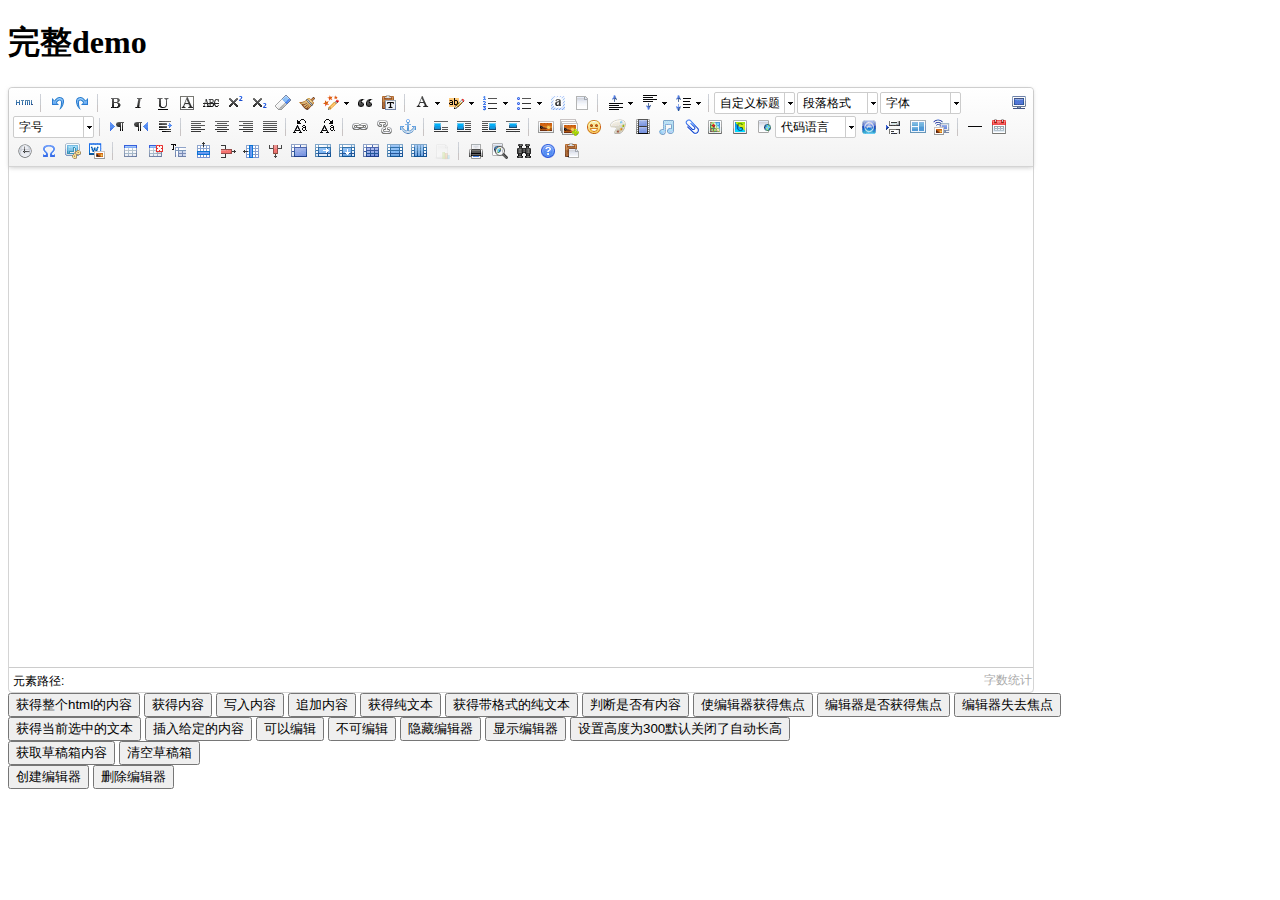
<file: src/main/resources/public/assets/admin/lib/ueditor/index.html>
<!DOCTYPE HTML PUBLIC "-//W3C//DTD HTML 4.01 Transitional//EN"
        "http://www.w3.org/TR/html4/loose.dtd">
<html>
<head>
    <title>完整demo</title>
    <meta http-equiv="Content-Type" content="text/html;charset=utf-8"/>
    <script type="text/javascript" charset="utf-8" src="ueditor.config.js"></script>
    <script type="text/javascript" charset="utf-8" src="ueditor.all.min.js"> </script>
    <!--建议手动加在语言，避免在ie下有时因为加载语言失败导致编辑器加载失败-->
    <!--这里加载的语言文件会覆盖你在配置项目里添加的语言类型，比如你在配置项目里配置的是英文，这里加载的中文，那最后就是中文-->
    <script type="text/javascript" charset="utf-8" src="lang/zh-cn/zh-cn.js"></script>

    <style type="text/css">
        div{
            width:100%;
        }
    </style>
</head>
<body>
<div>
    <h1>完整demo</h1>
    <script id="editor" type="text/plain" style="width:1024px;height:500px;"></script>
</div>
<div id="btns">
    <div>
        <button onclick="getAllHtml()">获得整个html的内容</button>
        <button onclick="getContent()">获得内容</button>
        <button onclick="setContent()">写入内容</button>
        <button onclick="setContent(true)">追加内容</button>
        <button onclick="getContentTxt()">获得纯文本</button>
        <button onclick="getPlainTxt()">获得带格式的纯文本</button>
        <button onclick="hasContent()">判断是否有内容</button>
        <button onclick="setFocus()">使编辑器获得焦点</button>
        <button onmousedown="isFocus(event)">编辑器是否获得焦点</button>
        <button onmousedown="setblur(event)" >编辑器失去焦点</button>

    </div>
    <div>
        <button onclick="getText()">获得当前选中的文本</button>
        <button onclick="insertHtml()">插入给定的内容</button>
        <button id="enable" onclick="setEnabled()">可以编辑</button>
        <button onclick="setDisabled()">不可编辑</button>
        <button onclick=" UE.getEditor('editor').setHide()">隐藏编辑器</button>
        <button onclick=" UE.getEditor('editor').setShow()">显示编辑器</button>
        <button onclick=" UE.getEditor('editor').setHeight(300)">设置高度为300默认关闭了自动长高</button>
    </div>

    <div>
        <button onclick="getLocalData()" >获取草稿箱内容</button>
        <button onclick="clearLocalData()" >清空草稿箱</button>
    </div>

</div>
<div>
    <button onclick="createEditor()">
    创建编辑器</button>
    <button onclick="deleteEditor()">
    删除编辑器</button>
</div>

<script type="text/javascript">

    //实例化编辑器
    //建议使用工厂方法getEditor创建和引用编辑器实例，如果在某个闭包下引用该编辑器，直接调用UE.getEditor('editor')就能拿到相关的实例
    var ue = UE.getEditor('editor');


    function isFocus(e){
        alert(UE.getEditor('editor').isFocus());
        UE.dom.domUtils.preventDefault(e)
    }
    function setblur(e){
        UE.getEditor('editor').blur();
        UE.dom.domUtils.preventDefault(e)
    }
    function insertHtml() {
        var value = prompt('插入html代码', '');
        UE.getEditor('editor').execCommand('insertHtml', value)
    }
    function createEditor() {
        enableBtn();
        UE.getEditor('editor');
    }
    function getAllHtml() {
        alert(UE.getEditor('editor').getAllHtml())
    }
    function getContent() {
        var arr = [];
        arr.push("使用editor.getContent()方法可以获得编辑器的内容");
        arr.push("内容为：");
        arr.push(UE.getEditor('editor').getContent());
        alert(arr.join("\n"));
    }
    function getPlainTxt() {
        var arr = [];
        arr.push("使用editor.getPlainTxt()方法可以获得编辑器的带格式的纯文本内容");
        arr.push("内容为：");
        arr.push(UE.getEditor('editor').getPlainTxt());
        alert(arr.join('\n'))
    }
    function setContent(isAppendTo) {
        var arr = [];
        arr.push("使用editor.setContent('欢迎使用ueditor')方法可以设置编辑器的内容");
        UE.getEditor('editor').setContent('欢迎使用ueditor', isAppendTo);
        alert(arr.join("\n"));
    }
    function setDisabled() {
        UE.getEditor('editor').setDisabled('fullscreen');
        disableBtn("enable");
    }

    function setEnabled() {
        UE.getEditor('editor').setEnabled();
        enableBtn();
    }

    function getText() {
        //当你点击按钮时编辑区域已经失去了焦点，如果直接用getText将不会得到内容，所以要在选回来，然后取得内容
        var range = UE.getEditor('editor').selection.getRange();
        range.select();
        var txt = UE.getEditor('editor').selection.getText();
        alert(txt)
    }

    function getContentTxt() {
        var arr = [];
        arr.push("使用editor.getContentTxt()方法可以获得编辑器的纯文本内容");
        arr.push("编辑器的纯文本内容为：");
        arr.push(UE.getEditor('editor').getContentTxt());
        alert(arr.join("\n"));
    }
    function hasContent() {
        var arr = [];
        arr.push("使用editor.hasContents()方法判断编辑器里是否有内容");
        arr.push("判断结果为：");
        arr.push(UE.getEditor('editor').hasContents());
        alert(arr.join("\n"));
    }
    function setFocus() {
        UE.getEditor('editor').focus();
    }
    function deleteEditor() {
        disableBtn();
        UE.getEditor('editor').destroy();
    }
    function disableBtn(str) {
        var div = document.getElementById('btns');
        var btns = UE.dom.domUtils.getElementsByTagName(div, "button");
        for (var i = 0, btn; btn = btns[i++];) {
            if (btn.id == str) {
                UE.dom.domUtils.removeAttributes(btn, ["disabled"]);
            } else {
                btn.setAttribute("disabled", "true");
            }
        }
    }
    function enableBtn() {
        var div = document.getElementById('btns');
        var btns = UE.dom.domUtils.getElementsByTagName(div, "button");
        for (var i = 0, btn; btn = btns[i++];) {
            UE.dom.domUtils.removeAttributes(btn, ["disabled"]);
        }
    }

    function getLocalData () {
        alert(UE.getEditor('editor').execCommand( "getlocaldata" ));
    }

    function clearLocalData () {
        UE.getEditor('editor').execCommand( "clearlocaldata" );
        alert("已清空草稿箱")
    }
</script>
</body>
</html>
</file>
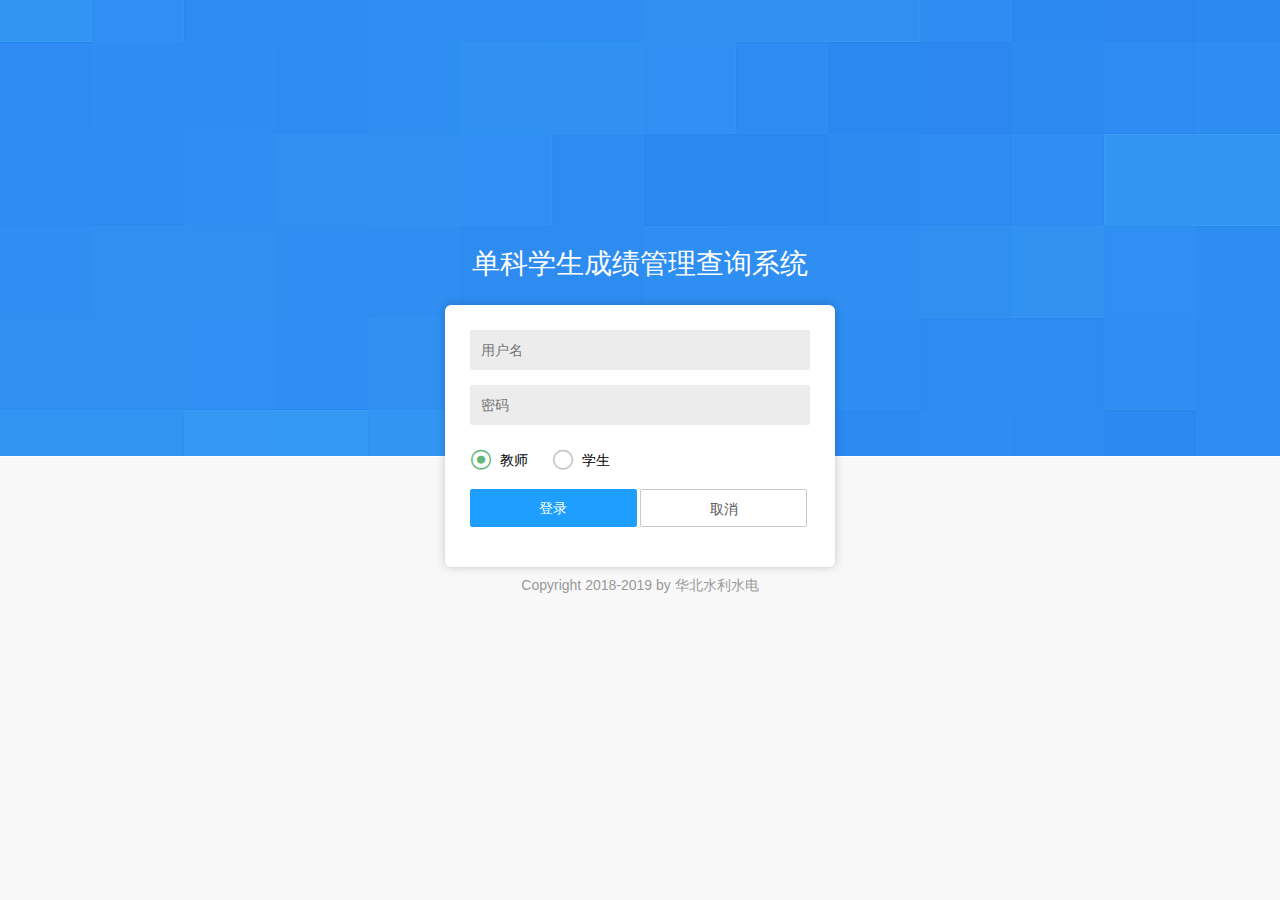
<file: src/main/resources/public/login.html>
<!DOCTYPE html>
<html>

	<head>
		<meta charset="UTF-8">
		<meta name="viewport" content="width=device-width,initial-scale=1,minimum-scale=1,maximum-scale=1,user-scalable=no" />
		<title>后台登录</title>
		<link rel="stylesheet" type="text/css" href="assets/admin/layui/css/layui.css" />
		<link rel="stylesheet" type="text/css" href="assets/admin/css/login.css" />
		<script src="assets/js/aJaxUtil.js"></script>
		<script src="assets/js/jquery-3.3.1.min.js"></script>
	</head>

	<body>
		<div class="m-login-bg">
			<div class="m-login">
				<h3>单科学生成绩管理查询系统</h3>
				<div class="m-login-warp">
					<form class="layui-form">
						<div class="layui-form-item">
							<input type="text" name="userName" required lay-verify="required" placeholder="用户名" autocomplete="off" class="layui-input">
						</div>
						<div class="layui-form-item">
							<input type="password" name="password" required lay-verify="required" placeholder="密码" autocomplete="off" class="layui-input">
						</div>
						<div class="layui-form-item">
							<input type="radio" name="type" value="1" title="教师" checked="">
      						<input type="radio" name="type" value="2" title="学生">
						</div>
						<div class="layui-form-item m-login-btn">
							<div class="layui-inline">
								<button class="layui-btn layui-btn-normal" lay-submit lay-filter="login">登录</button>
							</div>
							<div class="layui-inline">
								<button type="reset" class="layui-btn layui-btn-primary">取消</button>
							</div>
						</div>
					</form>
				</div>
				<p class="copyright">Copyright 2018-2019 by 华北水利水电</p>
			</div>
		</div>
		<script src="assets/admin/layui/layui.all.js" type="text/javascript" charset="utf-8"></script>
		<script>
			layui.use(['form', 'layedit', 'laydate','jquery'], function() {
				var form = layui.form,
					layer = layui.layer,
					admin = layui.admin,
					$ = layui.jquery;

				//自定义验证规则
				form.verify({
					userName: function(value) {
						if(value.length < 4) {
							return '用户名至少4个字符';
						}
					},
					password: [/(.+){5,12}$/, '密码必须5到12位']
					
				});
				//监听提交
				form.on('submit(login)', function(data) {
					   var str = JSON.stringify(data.field);
			            var param = JSON.parse(str);
			     		if("1"==param.type){
			     			$.ajax({
				                //几个参数需要注意一下
				                    type: "POST",//方法类型
				                    dataType: "json",//预期服务器返回的数据类型
				                    url: "/user/login",//url
				                    data: param,
				                    success: function (result) {
				                    	if (result.code == "0") {
						                       location.href="/index.html";
						                    } else {
						                        layer.msg('用户名密码错误', {
						                            icon: 5
						                        });
						                    }
				                    },
				                    error : function() {
				                    	layer.msg('服务器错误', {
				                            icon: 5
				                        });
				                    }
				                });
			     		}else{
			     			debugger;
			     			var userName=param.userName;
			     			var reg=/^[\d]{6,10}$/;
			     			if(userName.length>10){
			     				layer.msg('学号长度不能大于10位', {
		                            icon: 5
		                        });
			     			}
			     			if(reg.test(userName)){
			     				$.ajax({
					                //几个参数需要注意一下
					                    type: "POST",//方法类型
					                    dataType: "json",//预期服务器返回的数据类型
					                    url: "/user/studentLogin",//url
					                    data: param,
					                    success: function (result) {
					                    	if (result.code == "0") {
							                       location.href="/student-index.html";
							                    } else {
							                        layer.msg('用户名密码错误', {
							                            icon: 5
							                        });
							                    }
					                    },
					                    error : function() {
					                    	layer.msg('服务器错误', {
					                            icon: 5
					                        });
					                    }
					                });
			     			}else{
			     				layer.msg('学生角色登录请使用学号', {
		                            icon: 5
		                        });
			     			}
			     		}	
					return false;
				});

			});
		</script>
	</body>

</html>
</file>
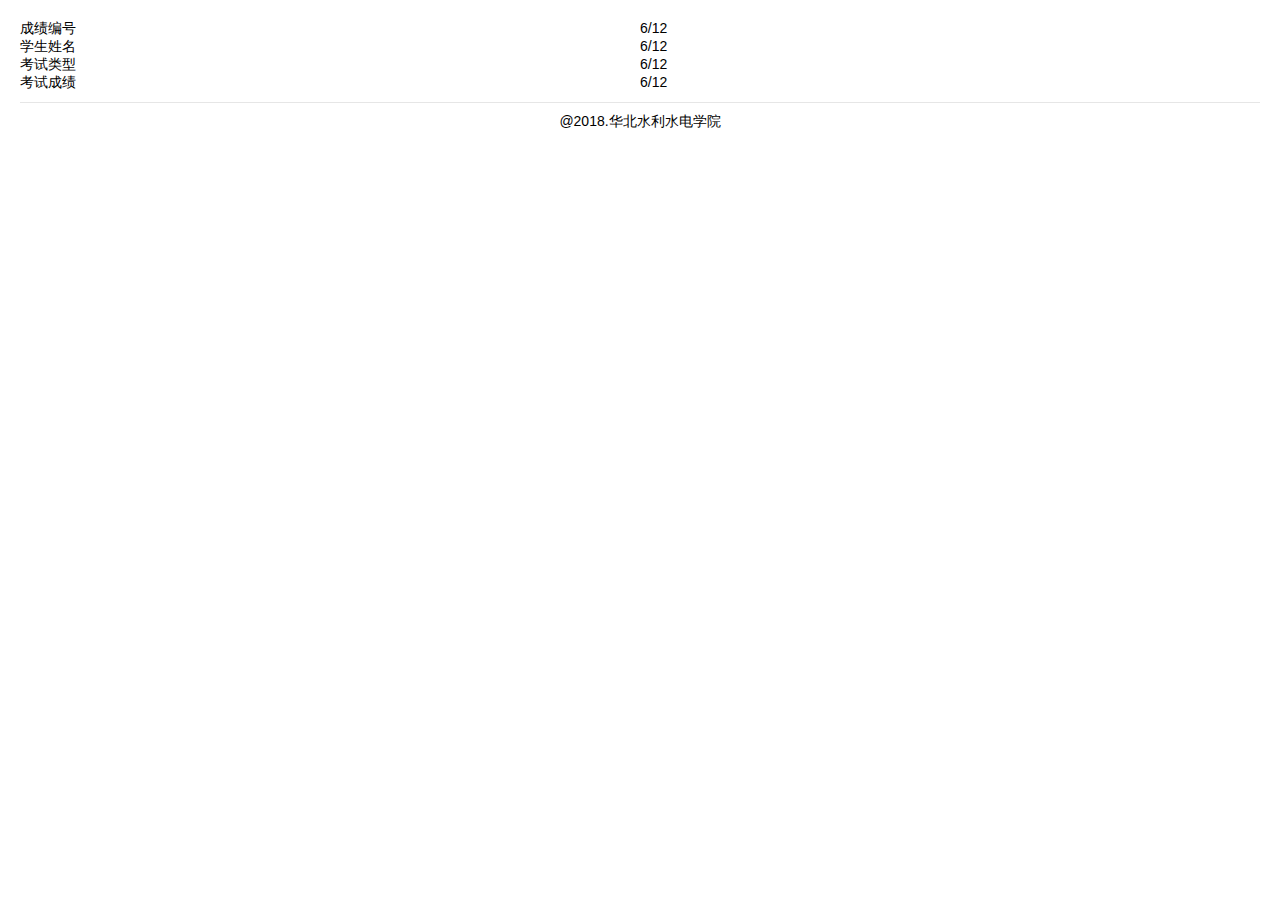
<file: src/main/resources/public/score-detail.html>
<!DOCTYPE html>
<html>

<head>
<meta charset="UTF-8">
<meta name="renderer" content="webkit">
<meta http-equiv="X-UA-Compatible" content="IE=edge,chrome=1">
<meta name="viewport"
	content="width=device-width,initial-scale=1,minimum-scale=1,maximum-scale=1,user-scalable=no" />
<title>成绩详情</title>
<link rel="stylesheet" type="text/css"
	href="assets/admin/layui/css/layui.css" />
<link rel="stylesheet" type="text/css" href="assets/admin/css/admin.css" />
</head>

<body>
	<div class="page-content-wrap" id="studentAdd">

		<div class="layui-row">
			<div class="layui-col-xs6">
				<div class="grid-demo grid-demo-bg1 lableInfo">成绩编号</div>
			</div>
			<div class="layui-col-xs6">
				<div class="grid-demo" id="scoreId">6/12</div>
			</div>
		</div>
		<div class="layui-row">
			<div class="layui-col-xs6">
				<div class="grid-demo grid-demo-bg1 lableInfo">学生姓名</div>
			</div>
			<div class="layui-col-xs6">
				<div class="grid-demo" id="studentName">6/12</div>
			</div>
		</div>
		<div class="layui-row">
			<div class="layui-col-xs6">
				<div class="grid-demo grid-demo-bg1 lableInfo">考试类型</div>
			</div>
			<div class="layui-col-xs6">
				<div class="grid-demo" id="scoreType">6/12</div>
			</div>
		</div>
		<div class="layui-row">
			<div class="layui-col-xs6">
				<div class="grid-demo grid-demo-bg1 lableInfo">考试成绩</div>
			</div>
			<div class="layui-col-xs6">
				<div class="grid-demo" id="scoreValue">6/12</div>
			</div>
		</div>


		<hr></hr>
		<h5 style="text-align: center;">@2018.华北水利水电学院</h5>
	</div>
	<script src="assets/admin/layui/layui.all.js" type="text/javascript"
		charset="utf-8"></script>
</body>

</html>
</file>
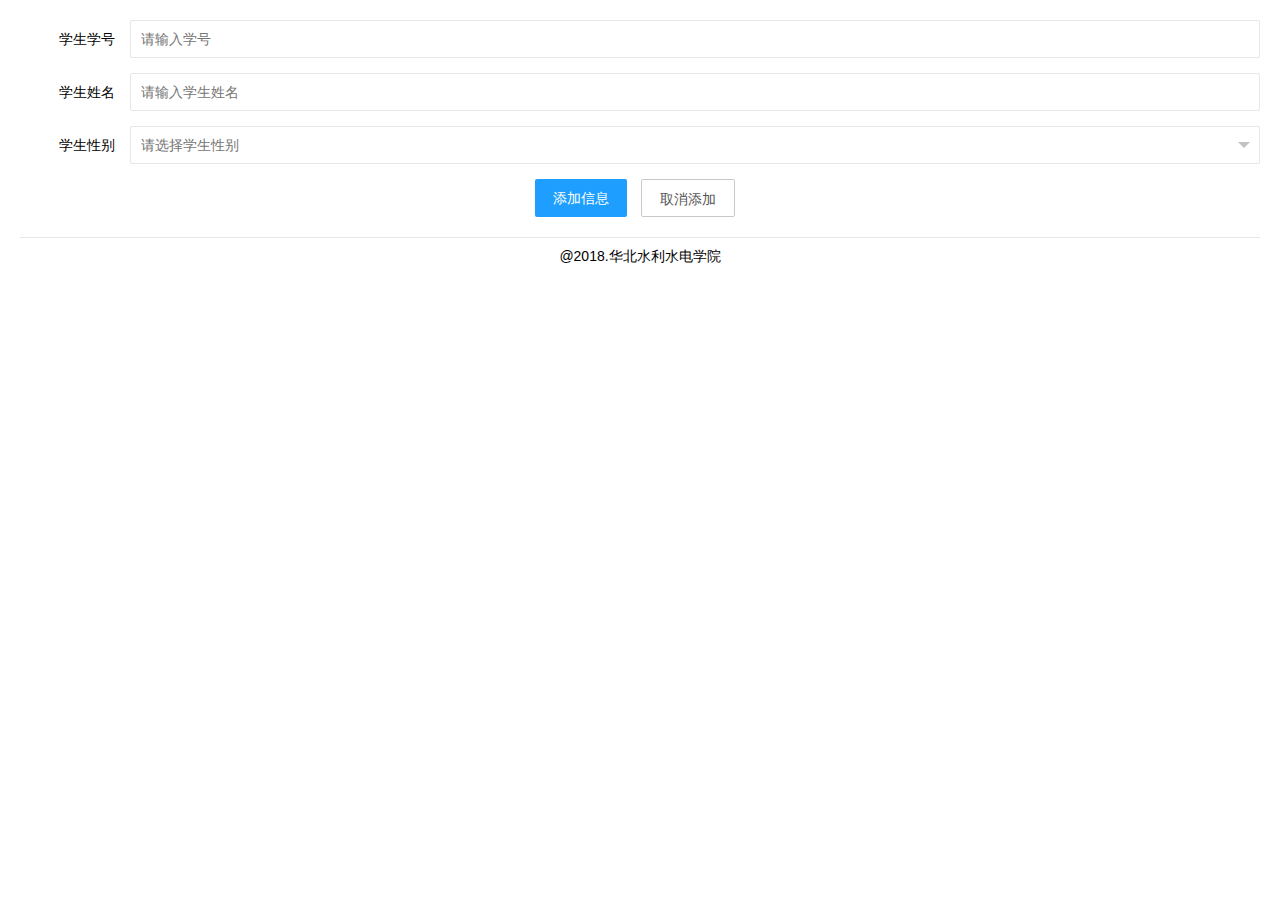
<file: src/main/resources/public/studentAdd.html>
<!DOCTYPE html>
<html>

<head>
<meta charset="UTF-8">
<meta name="renderer" content="webkit">
<meta http-equiv="X-UA-Compatible" content="IE=edge,chrome=1">
<meta name="viewport"
	content="width=device-width,initial-scale=1,minimum-scale=1,maximum-scale=1,user-scalable=no" />
<title>添加学生</title>
<link rel="stylesheet" type="text/css"
	href="assets/admin/layui/css/layui.css" />
<link rel="stylesheet" type="text/css" href="assets/admin/css/admin.css" />
</head>

<body>
	<div class="page-content-wrap" id="studentAdd">

		<form class="layui-form" action="" id="">
			<div class="layui-form-item">
				<label class="layui-form-label">学生学号</label>
				<div class="layui-input-block">
					<input type="text" name="studentNo" lay-verify="studentNo"
						autocomplete="off" placeholder="请输入学号" class="layui-input">
				</div>
			</div>
			<div class="layui-form-item">
				<label class="layui-form-label">学生姓名</label>
				<div class="layui-input-block">
					<input type="text" name="studentName" lay-verify="studentName"
						placeholder="请输入学生姓名" autocomplete="off" class="layui-input">
				</div>
			</div>
			<div class="layui-form-item">
				<label class="layui-form-label">学生性别</label>
				<div class="layui-input-block">
					<select name="studentSex" lay-verify="required">
						<option value="">请选择学生性别</option>
						<option value="男">男</option>
						<option value="女">女</option>
					</select>
				</div>
			</div>
			<div class="layui-form-item m-login-btn" style="text-align:center">
				<div class="layui-inline">
					<button class="layui-btn layui-btn-normal" lay-submit lay-filter="addStudent">添加信息</button>
				</div>
				<div class="layui-inline">
					<button type="reset" class="layui-btn layui-btn-primary  site-demo-active"
					data-type="reset">取消添加</button>
				</div>
			</div>
		</form>

		<hr></hr>
		<h5 style="text-align: center;">@2018.华北水利水电学院</h5>
	</div>
	<script src="assets/admin/layui/layui.all.js" type="text/javascript"
		charset="utf-8"></script>
<script>
		layui.use(['form', 'layedit', 'laydate'], function(){
		  var form = layui.form
		  ,layer = layui.layer,layedit=layui.layedit; 
		  var $ = layui.jquery;
		  //创建一个编辑器
		  var editIndex = layedit.build('LAY_demo_editor');
			//自定义验证规则
			  form.verify({
				studentNo:[
					 /^[\d]{6,10}$/,
					 '学号必须6到10位数字'
			    ]
			    ,studentName: [
			      /^[\S]{2,10}$/
			      ,'学生姓名必须2到12位，且不能出现空格'
			    ]
			    ,content: function(value){
			      layedit.sync(editIndex);
			    }
			  });
			  form.on('submit(addStudent)', function(data){
				    var str=JSON.stringify(data.field)
				    var param = JSON.parse(str);
				    $.ajax({
			                //几个参数需要注意一下
			                    type: "POST",//方法类型
			                    dataType: "json",//预期服务器返回的数据类型
			                    url: "/student/addStudent",//url
			                    data: param,
			                    success: function (result) {
			                    	if (result.code == "0") {
			                    		var index = parent.layer.getFrameIndex(window.name); //先得到当前iframe层的索引
				    					parent.layer.close(index);
			                    		parent.layer.msg('添加学生成功');
			                    		parent.layui.table.reload('idTest',{page:{curr:1}});
					                    } else if(result.code == "1"){
					                    	layer.msg('学号已存在', {
					                            icon: 5
					                        });
					                    }else{
					                    	layer.msg('服务器错误', {
					                            icon: 5
					                        });
					                    }
			                    },
			                    error : function() {
			                    	layer.msg('服务器错误', {
			                            icon: 5
			                        });
			                    }
			                });
				    
				    return false;
				  });
			//触发事件
				var active = {
					reset : function() {
						var index = parent.layer.getFrameIndex(window.name); //先得到当前iframe层的索引
						parent.layer.close(index);
						parent.layer.msg('已取消操作');
					}
				};
			  $('#studentAdd .layui-btn').on('click', function() {
					var type = $(this).data('type');
					active[type] ? active[type].call(this) : '';
				});
  
});
</script>
</body>

</html>
</file>
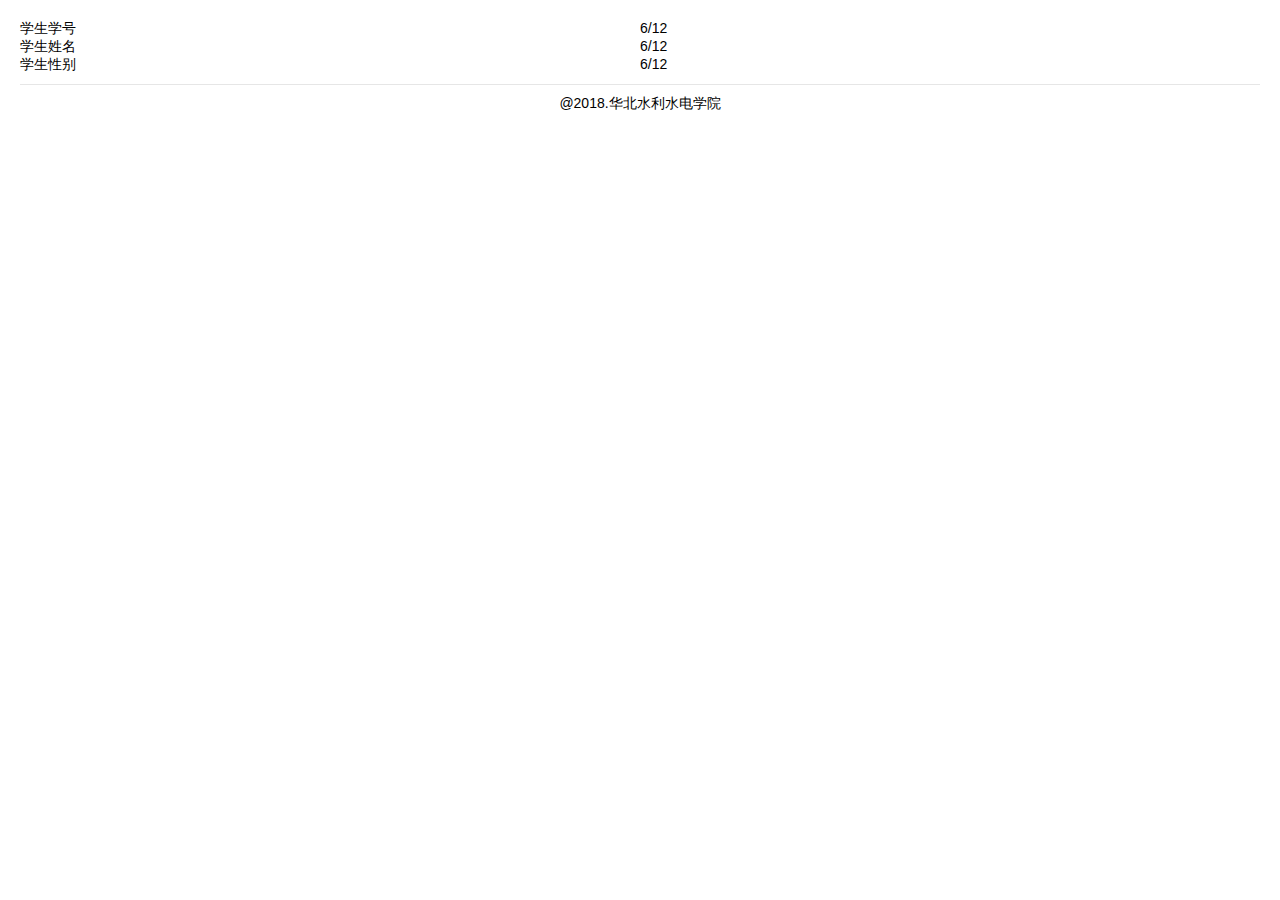
<file: src/main/resources/public/studentDetail.html>
<!DOCTYPE html>
<html>

<head>
<meta charset="UTF-8">
<meta name="renderer" content="webkit">
<meta http-equiv="X-UA-Compatible" content="IE=edge,chrome=1">
<meta name="viewport"
	content="width=device-width,initial-scale=1,minimum-scale=1,maximum-scale=1,user-scalable=no" />
<title>学生详情</title>
<link rel="stylesheet" type="text/css"
	href="assets/admin/layui/css/layui.css" />
<link rel="stylesheet" type="text/css" href="assets/admin/css/admin.css" />
</head>

<body>
	<div class="page-content-wrap" id="studentAdd">

		<div class="layui-row">
			<div class="layui-col-xs6">
				<div class="grid-demo grid-demo-bg1 lableInfo">学生学号</div>
			</div>
			<div class="layui-col-xs6">
				<div class="grid-demo" id="studentNo">6/12</div>
			</div>
		</div>
		<div class="layui-row">
			<div class="layui-col-xs6">
				<div class="grid-demo grid-demo-bg1 lableInfo">学生姓名</div>
			</div>
			<div class="layui-col-xs6">
				<div class="grid-demo" id="studentName">6/12</div>
			</div>
		</div>
		<div class="layui-row">
			<div class="layui-col-xs6">
				<div class="grid-demo grid-demo-bg1 lableInfo">学生性别</div>
			</div>
			<div class="layui-col-xs6">
				<div class="grid-demo" id="studentSex">6/12</div>
			</div>
		</div>



		<hr></hr>
		<h5 style="text-align: center;">@2018.华北水利水电学院</h5>
	</div>
	<script src="assets/admin/layui/layui.all.js" type="text/javascript"
		charset="utf-8"></script>
</body>

</html>
</file>
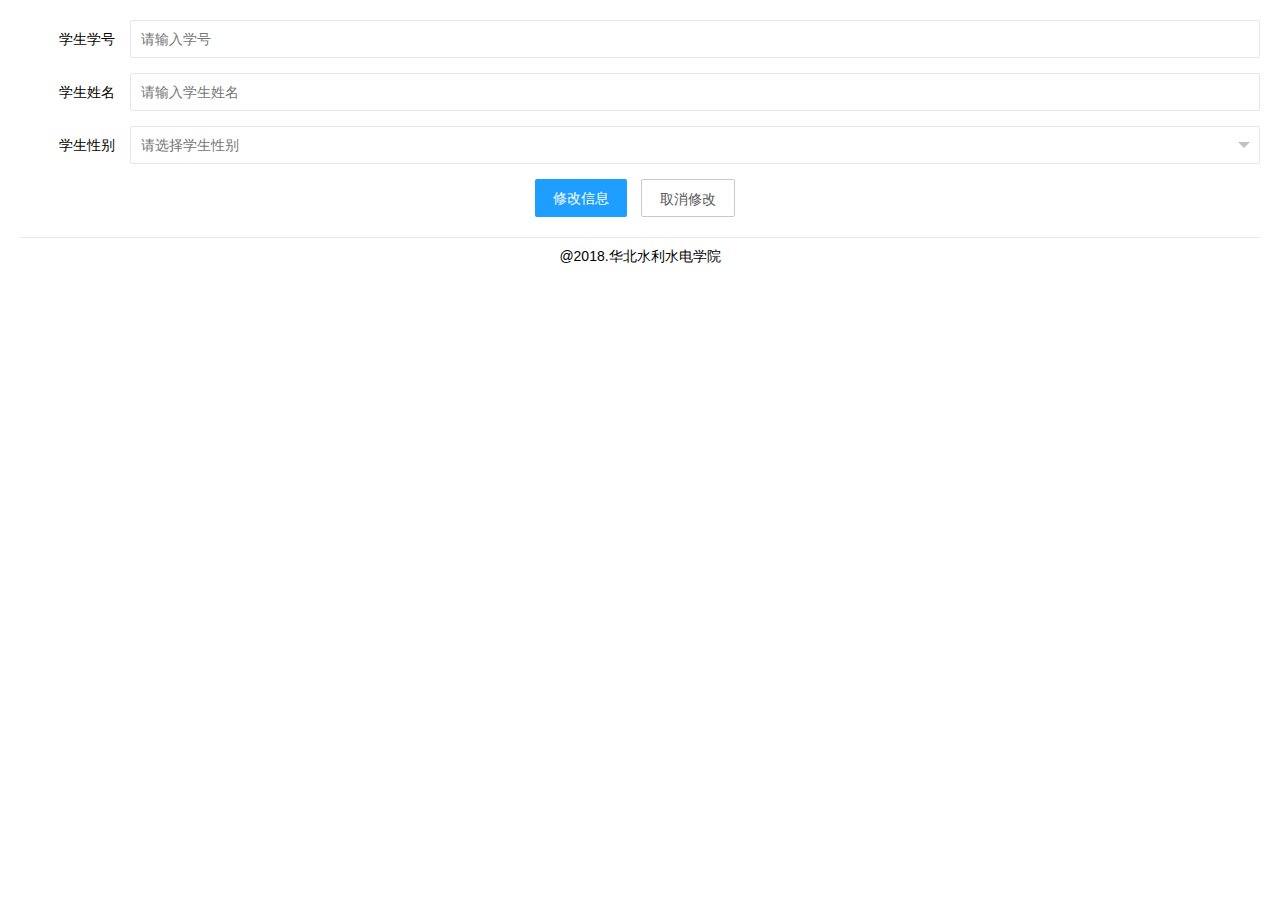
<file: src/main/resources/public/studentEdit.html>
<!DOCTYPE html>
<html>

<head>
<meta charset="UTF-8">
<meta name="renderer" content="webkit">
<meta http-equiv="X-UA-Compatible" content="IE=edge,chrome=1">
<meta name="viewport"
	content="width=device-width,initial-scale=1,minimum-scale=1,maximum-scale=1,user-scalable=no" />
<title>修改学生信息</title>
<link rel="stylesheet" type="text/css"
	href="assets/admin/layui/css/layui.css" />
<link rel="stylesheet" type="text/css" href="assets/admin/css/admin.css" />
</head>

<body>
	<div class="page-content-wrap" id="studentAdd">

		<form class="layui-form" action="" id="">
			<div class="layui-form-item">
				<label class="layui-form-label">学生学号</label>
				<div class="layui-input-block">
					<input type="text" name="studentNo" readonly="readonly"  id="studentNo" lay-verify="studentNo"
						autocomplete="off" placeholder="请输入学号" class="layui-input">
				</div>
			</div>
			<div class="layui-form-item">
				<label class="layui-form-label">学生姓名</label>
				<div class="layui-input-block"> 
					<input type="text" name="studentName"  id="studentName" lay-verify="studentName"
						placeholder="请输入学生姓名" autocomplete="off" class="layui-input">
				</div>
			</div>
			<div class="layui-form-item">
				<label class="layui-form-label">学生性别</label>
				<div class="layui-input-block">
					<select name="studentSex" lay-verify="required"  class="studentSex">
						<option value="">请选择学生性别</option>
						<option value="男">男</option>
						<option value="女">女</option>
					</select>
				</div>
			</div>
			<div class="layui-form-item m-login-btn" style="text-align:center">
				<div class="layui-inline">
					<button class="layui-btn layui-btn-normal" lay-submit lay-filter="editStudent">修改信息</button>
				</div>
				<div class="layui-inline">
					<button type="reset" class="layui-btn layui-btn-primary  site-demo-active"
					data-type="resetEdit">取消修改</button>
				</div>
			</div>
		</form>

		<hr></hr>
		<h5 style="text-align: center;">@2018.华北水利水电学院</h5>
	</div>
	<script src="assets/admin/layui/layui.all.js" type="text/javascript"
		charset="utf-8"></script>
<script>
		layui.use(['form', 'layedit', 'laydate'], function(){
		  var form = layui.form
		  ,layer = layui.layer,layedit=layui.layedit; 
		  var $ = layui.jquery;
		  //创建一个编辑器
		  var editIndex = layedit.build('LAY_demo_editor');
			//自定义验证规则
			  form.verify({
				studentNo:[
					 /^[\d]{6,10}$/,
					 '学号必须6到10位数字'
			    ]
			    ,studentName: [
			      /^[\S]{2,10}$/
			      ,'学生姓名必须2到12位，且不能出现空格'
			    ]
			    ,content: function(value){
			      layedit.sync(editIndex);
			    }
			  });
			  form.on('submit(editStudent)', function(data){
				    var str=JSON.stringify(data.field)
				    var param = JSON.parse(str);
				    $.ajax({
			                //几个参数需要注意一下
			                    type: "POST",//方法类型
			                    dataType: "json",//预期服务器返回的数据类型
			                    url: "/student/updateStudent",//url
			                    data: param,
			                    success: function (result) {
			                    	if (result.code == "0") {
			                    		var index = parent.layer.getFrameIndex(window.name); //先得到当前iframe层的索引
				    					parent.layer.close(index);
			                    		parent.layer.msg('编辑学生成功');
			                    		parent.layui.table.reload('idTest',{page:{curr:1}});
					                    }else{
					                    	layer.msg('编辑学生失败', {
					                            icon: 5
					                        });
					                    }
			                    },
			                    error : function() {
			                    	layer.msg('服务器错误', {
			                            icon: 5
			                        });
			                    }
			                });
				    
				    return false;
				  });
			//触发事件
				var active = {
					resetEdit : function() {
						var index = parent.layer.getFrameIndex(window.name); //先得到当前iframe层的索引
						parent.layer.close(index);
						parent.layer.msg('已取消操作');
					}
				};
			  $('#studentAdd .layui-btn').on('click', function() {
					var type = $(this).data('type');
					active[type] ? active[type].call(this) : '';
				});
  
});
</script>
</body>

</html>
</file>
<file: src/main/resources/public/assets/admin/layui/css/layui.css>
/** layui-v2.2.6-rc2 MIT License By https://www.layui.com */
 .layui-inline,img{display:inline-block;vertical-align:middle}h1,h2,h3,h4,h5,h6{font-weight:400}.layui-edge,.layui-header,.layui-inline,.layui-main{position:relative}.layui-btn,.layui-edge,.layui-inline,img{vertical-align:middle}.layui-btn,.layui-disabled,.layui-icon,.layui-unselect{-webkit-user-select:none;-ms-user-select:none;-moz-user-select:none}blockquote,body,button,dd,div,dl,dt,form,h1,h2,h3,h4,h5,h6,input,li,ol,p,pre,td,textarea,th,ul{margin:0;padding:0;-webkit-tap-highlight-color:rgba(0,0,0,0)}a:active,a:hover{outline:0}img{border:none}li{list-style:none}table{border-collapse:collapse;border-spacing:0}h4,h5,h6{font-size:100%}button,input,optgroup,option,select,textarea{font-family:inherit;font-size:inherit;font-style:inherit;font-weight:inherit;outline:0}pre{white-space:pre-wrap;white-space:-moz-pre-wrap;white-space:-pre-wrap;white-space:-o-pre-wrap;word-wrap:break-word}body{line-height:24px;font:14px Helvetica Neue,Helvetica,PingFang SC,\5FAE\8F6F\96C5\9ED1,Tahoma,Arial,sans-serif}hr{height:1px;margin:10px 0;border:0;clear:both}a{color:#333;text-decoration:none}a:hover{color:#777}a cite{font-style:normal;*cursor:pointer}.layui-border-box,.layui-border-box *{box-sizing:border-box}.layui-box,.layui-box *{box-sizing:content-box}.layui-clear{clear:both;*zoom:1}.layui-clear:after{content:'\20';clear:both;*zoom:1;display:block;height:0}.layui-inline{*display:inline;*zoom:1}.layui-edge{display:inline-block;width:0;height:0;border-width:6px;border-style:dashed;border-color:transparent;overflow:hidden}.layui-edge-top{top:-4px;border-bottom-color:#999;border-bottom-style:solid}.layui-edge-right{border-left-color:#999;border-left-style:solid}.layui-edge-bottom{top:2px;border-top-color:#999;border-top-style:solid}.layui-edge-left{border-right-color:#999;border-right-style:solid}.layui-elip{text-overflow:ellipsis;overflow:hidden;white-space:nowrap}.layui-disabled,.layui-disabled:hover{color:#d2d2d2!important;cursor:not-allowed!important}.layui-circle{border-radius:100%}.layui-show{display:block!important}.layui-hide{display:none!important}@font-face{font-family:layui-icon;src:url(../font/iconfont.eot?v=226_rc2);src:url(../font/iconfont.eot?v=226_rc2#iefix) format('embedded-opentype'),url(../font/iconfont.svg?v=226_rc2#iconfont) format('svg'),url(../font/iconfont.woff?v=226_rc2) format('woff'),url(../font/iconfont.ttf?v=226_rc2) format('truetype')}.layui-icon{font-family:layui-icon!important;font-size:16px;font-style:normal;-webkit-font-smoothing:antialiased;-moz-osx-font-smoothing:grayscale}.layui-icon-duihua:before{content:"\e611"}.layui-icon-shezhi:before{content:"\e614"}.layui-icon-yinshenim:before{content:"\e60f"}.layui-icon-search:before{content:"\e615"}.layui-icon-fenxiang1:before{content:"\e641"}.layui-icon-shezhi1:before{content:"\e620"}.layui-icon-yinqing:before{content:"\e628"}.layui-icon-close:before{content:"\1006"}.layui-icon-close-fill:before{content:"\1007"}.layui-icon-baobiao:before{content:"\e629"}.layui-icon-star:before{content:"\e600"}.layui-icon-yuandian:before{content:"\e617"}.layui-icon-chat:before{content:"\e606"}.layui-icon-logo:before{content:"\e609"}.layui-icon-list:before{content:"\e60a"}.layui-icon-tubiao:before{content:"\e62c"}.layui-icon-ok-circle:before{content:"\1005"}.layui-icon-huanfu2:before{content:"\e61b"}.layui-icon-On-line:before{content:"\e610"}.layui-icon-biaoge:before{content:"\e62d"}.layui-icon-right:before{content:"\e602"}.layui-icon-left:before{content:"\e603"}.layui-icon-cart-simple:before{content:"\e698"}.layui-icon-cry:before{content:"\e69c"}.layui-icon-smile:before{content:"\e6af"}.layui-icon-survey:before{content:"\e6b2"}.layui-icon-tree:before{content:"\e62e"}.layui-icon-iconfont17:before{content:"\e62f"}.layui-icon-tianjia:before{content:"\e61f"}.layui-icon-download-circle:before{content:"\e601"}.layui-icon-xuanzemoban48:before{content:"\e630"}.layui-icon-gongju:before{content:"\e631"}.layui-icon-face-surprised:before{content:"\e664"}.layui-icon-bianji:before{content:"\e642"}.layui-icon-speaker:before{content:"\e645"}.layui-icon-down:before{content:"\e61a"}.layui-icon-wenjian:before{content:"\e621"}.layui-icon-layouts:before{content:"\e632"}.layui-icon-duigou:before{content:"\e618"}.layui-icon-tianjia1:before{content:"\e608"}.layui-icon-yaoyaozhibofanye:before{content:"\e633"}.layui-icon-read:before{content:"\e705"}.layui-icon-404:before{content:"\e61c"}.layui-icon-lunbozutu:before{content:"\e634"}.layui-icon-help:before{content:"\e607"}.layui-icon-daima1:before{content:"\e635"}.layui-icon-jinshui:before{content:"\e636"}.layui-icon-username:before{content:"\e66f"}.layui-icon-find-fill:before{content:"\e670"}.layui-icon-about:before{content:"\e60b"}.layui-icon-location:before{content:"\e715"}.layui-icon-up:before{content:"\e619"}.layui-icon-pause:before{content:"\e651"}.layui-icon-riqi:before{content:"\e637"}.layui-icon-uploadfile:before{content:"\e61d"}.layui-icon-delete:before{content:"\e640"}.layui-icon-play:before{content:"\e652"}.layui-icon-top:before{content:"\e604"}.layui-icon-haoyouqingqiu:before{content:"\e612"}.layui-icon-refresh-3:before{content:"\e9aa"}.layui-icon-weibiaoti1:before{content:"\e605"}.layui-icon-chuangkou:before{content:"\e638"}.layui-icon-comiisbiaoqing:before{content:"\e60c"}.layui-icon-zhengque:before{content:"\e616"}.layui-icon-dollar:before{content:"\e659"}.layui-icon-iconfontwodehaoyou:before{content:"\e613"}.layui-icon-wenjianxiazai:before{content:"\e61e"}.layui-icon-tupian:before{content:"\e60d"}.layui-icon-lianjie:before{content:"\e64c"}.layui-icon-diamond:before{content:"\e735"}.layui-icon-jilu:before{content:"\e60e"}.layui-icon-liucheng:before{content:"\e622"}.layui-icon-fontstrikethrough:before{content:"\e64f"}.layui-icon-unlink:before{content:"\e64d"}.layui-icon-bianjiwenzi:before{content:"\e639"}.layui-icon-sanjiao:before{content:"\e623"}.layui-icon-danxuankuanghouxuan:before{content:"\e63f"}.layui-icon-danxuankuangxuanzhong:before{content:"\e643"}.layui-icon-juzhongduiqi:before{content:"\e647"}.layui-icon-youduiqi:before{content:"\e648"}.layui-icon-zuoduiqi:before{content:"\e649"}.layui-icon-gongsisvgtubiaozongji22:before{content:"\e626"}.layui-icon-gongsisvgtubiaozongji23:before{content:"\e627"}.layui-icon-refresh-2:before{content:"\1002"}.layui-icon-loading-1:before{content:"\e63e"}.layui-icon-return:before{content:"\e65c"}.layui-icon-jiacu:before{content:"\e62b"}.layui-icon-uploading:before{content:"\e67c"}.layui-icon-liaotianduihuaimgoutong:before{content:"\e63a"}.layui-icon-video:before{content:"\e6ed"}.layui-icon-headset:before{content:"\e6fc"}.layui-icon-wenjianjiafan:before{content:"\e624"}.layui-icon-shouji:before{content:"\e63b"}.layui-icon-tianjia2:before{content:"\e654"}.layui-icon-wenjianjia:before{content:"\e7a0"}.layui-icon-biaoqing:before{content:"\e650"}.layui-icon-html:before{content:"\e64b"}.layui-icon-biaodan:before{content:"\e63c"}.layui-icon-cart:before{content:"\e657"}.layui-icon-camera-fill:before{content:"\e65d"}.layui-icon-25:before{content:"\e62a"}.layui-icon-emwdaima:before{content:"\e64e"}.layui-icon-fire:before{content:"\e756"}.layui-icon-set:before{content:"\e716"}.layui-icon-zitixiahuaxian:before{content:"\e646"}.layui-icon-sanjiao1:before{content:"\e625"}.layui-icon-tips:before{content:"\e702"}.layui-icon-tupian-copy-copy:before{content:"\e64a"}.layui-icon-more-vertical:before{content:"\e671"}.layui-icon-zhuti2:before{content:"\e66c"}.layui-icon-loading:before{content:"\e63d"}.layui-icon-xieti:before{content:"\e644"}.layui-icon-refresh-1:before{content:"\e666"}.layui-icon-rmb:before{content:"\e65e"}.layui-icon-home:before{content:"\e68e"}.layui-icon-user:before{content:"\e770"}.layui-icon-notice:before{content:"\e667"}.layui-icon-login-weibo:before{content:"\e675"}.layui-icon-voice:before{content:"\e688"}.layui-icon-download:before{content:"\e681"}.layui-icon-login-qq:before{content:"\e676"}.layui-icon-snowflake:before{content:"\e6b1"}.layui-icon-yemian1:before{content:"\e655"}.layui-icon-template:before{content:"\e663"}.layui-icon-auz:before{content:"\e672"}.layui-icon-console:before{content:"\e665"}.layui-icon-app:before{content:"\e653"}.layui-icon-prev:before{content:"\e65a"}.layui-icon-website:before{content:"\e7ae"}.layui-icon-next:before{content:"\e65b"}.layui-icon-component:before{content:"\e857"}.layui-icon-more:before{content:"\e65f"}.layui-icon-login-wechat:before{content:"\e677"}.layui-icon-shrink-right:before{content:"\e668"}.layui-icon-spread-left:before{content:"\e66b"}.layui-icon-camera:before{content:"\e660"}.layui-icon-note:before{content:"\e66e"}.layui-icon-refresh:before{content:"\e669"}.layui-icon-nv:before{content:"\e661"}.layui-icon-nan:before{content:"\e662"}.layui-icon-password:before{content:"\e673"}.layui-icon-senior:before{content:"\e674"}.layui-icon-theme:before{content:"\e66a"}.layui-icon-tread:before{content:"\e6c5"}.layui-icon-praise:before{content:"\e6c6"}.layui-icon-star-fill:before{content:"\e658"}.layui-icon-template-1:before{content:"\e656"}.layui-icon-loading-2:before{content:"\e66d"}.layui-icon-vercode:before{content:"\e679"}.layui-icon-cellphone:before{content:"\e678"}.layui-main{width:1140px;margin:0 auto}.layui-header{z-index:1000;height:60px}.layui-header a:hover{transition:all .5s;-webkit-transition:all .5s}.layui-side{position:fixed;left:0;top:0;bottom:0;z-index:999;width:200px;overflow-x:hidden}.layui-side-scroll{position:relative;width:220px;height:100%;overflow-x:hidden}.layui-body{position:absolute;left:200px;right:0;top:0;bottom:0;z-index:998;width:auto;overflow:hidden;overflow-y:auto;box-sizing:border-box}.layui-layout-body{overflow:hidden}.layui-layout-admin .layui-header{background-color:#23262E}.layui-layout-admin .layui-side{top:60px;width:200px;overflow-x:hidden}.layui-layout-admin .layui-body{top:60px;bottom:44px}.layui-layout-admin .layui-main{width:auto;margin:0 15px}.layui-layout-admin .layui-footer{position:fixed;left:200px;right:0;bottom:0;height:44px;line-height:44px;padding:0 15px;background-color:#eee}.layui-layout-admin .layui-logo{position:absolute;left:0;top:0;width:200px;height:100%;line-height:60px;text-align:center;color:#009688;font-size:16px}.layui-layout-admin .layui-header .layui-nav{background:0 0}.layui-layout-left{position:absolute!important;left:200px;top:0}.layui-layout-right{position:absolute!important;right:0;top:0}.layui-container{position:relative;margin:0 auto;padding:0 15px;box-sizing:border-box}.layui-fluid{position:relative;margin:0 auto;padding:0 15px}.layui-row:after,.layui-row:before{content:'';display:block;clear:both}.layui-col-lg1,.layui-col-lg10,.layui-col-lg11,.layui-col-lg12,.layui-col-lg2,.layui-col-lg3,.layui-col-lg4,.layui-col-lg5,.layui-col-lg6,.layui-col-lg7,.layui-col-lg8,.layui-col-lg9,.layui-col-md1,.layui-col-md10,.layui-col-md11,.layui-col-md12,.layui-col-md2,.layui-col-md3,.layui-col-md4,.layui-col-md5,.layui-col-md6,.layui-col-md7,.layui-col-md8,.layui-col-md9,.layui-col-sm1,.layui-col-sm10,.layui-col-sm11,.layui-col-sm12,.layui-col-sm2,.layui-col-sm3,.layui-col-sm4,.layui-col-sm5,.layui-col-sm6,.layui-col-sm7,.layui-col-sm8,.layui-col-sm9,.layui-col-xs1,.layui-col-xs10,.layui-col-xs11,.layui-col-xs12,.layui-col-xs2,.layui-col-xs3,.layui-col-xs4,.layui-col-xs5,.layui-col-xs6,.layui-col-xs7,.layui-col-xs8,.layui-col-xs9{position:relative;display:block;box-sizing:border-box}.layui-col-xs1,.layui-col-xs10,.layui-col-xs11,.layui-col-xs12,.layui-col-xs2,.layui-col-xs3,.layui-col-xs4,.layui-col-xs5,.layui-col-xs6,.layui-col-xs7,.layui-col-xs8,.layui-col-xs9{float:left}.layui-col-xs1{width:8.33333333%}.layui-col-xs2{width:16.66666667%}.layui-col-xs3{width:25%}.layui-col-xs4{width:33.33333333%}.layui-col-xs5{width:41.66666667%}.layui-col-xs6{width:50%}.layui-col-xs7{width:58.33333333%}.layui-col-xs8{width:66.66666667%}.layui-col-xs9{width:75%}.layui-col-xs10{width:83.33333333%}.layui-col-xs11{width:91.66666667%}.layui-col-xs12{width:100%}.layui-col-xs-offset1{margin-left:8.33333333%}.layui-col-xs-offset2{margin-left:16.66666667%}.layui-col-xs-offset3{margin-left:25%}.layui-col-xs-offset4{margin-left:33.33333333%}.layui-col-xs-offset5{margin-left:41.66666667%}.layui-col-xs-offset6{margin-left:50%}.layui-col-xs-offset7{margin-left:58.33333333%}.layui-col-xs-offset8{margin-left:66.66666667%}.layui-col-xs-offset9{margin-left:75%}.layui-col-xs-offset10{margin-left:83.33333333%}.layui-col-xs-offset11{margin-left:91.66666667%}.layui-col-xs-offset12{margin-left:100%}@media screen and (max-width:768px){.layui-hide-xs{display:none!important}.layui-show-xs-block{display:block!important}.layui-show-xs-inline{display:inline!important}.layui-show-xs-inline-block{display:inline-block!important}}@media screen and (min-width:768px){.layui-container{width:750px}.layui-hide-sm{display:none!important}.layui-show-sm-block{display:block!important}.layui-show-sm-inline{display:inline!important}.layui-show-sm-inline-block{display:inline-block!important}.layui-col-sm1,.layui-col-sm10,.layui-col-sm11,.layui-col-sm12,.layui-col-sm2,.layui-col-sm3,.layui-col-sm4,.layui-col-sm5,.layui-col-sm6,.layui-col-sm7,.layui-col-sm8,.layui-col-sm9{float:left}.layui-col-sm1{width:8.33333333%}.layui-col-sm2{width:16.66666667%}.layui-col-sm3{width:25%}.layui-col-sm4{width:33.33333333%}.layui-col-sm5{width:41.66666667%}.layui-col-sm6{width:50%}.layui-col-sm7{width:58.33333333%}.layui-col-sm8{width:66.66666667%}.layui-col-sm9{width:75%}.layui-col-sm10{width:83.33333333%}.layui-col-sm11{width:91.66666667%}.layui-col-sm12{width:100%}.layui-col-sm-offset1{margin-left:8.33333333%}.layui-col-sm-offset2{margin-left:16.66666667%}.layui-col-sm-offset3{margin-left:25%}.layui-col-sm-offset4{margin-left:33.33333333%}.layui-col-sm-offset5{margin-left:41.66666667%}.layui-col-sm-offset6{margin-left:50%}.layui-col-sm-offset7{margin-left:58.33333333%}.layui-col-sm-offset8{margin-left:66.66666667%}.layui-col-sm-offset9{margin-left:75%}.layui-col-sm-offset10{margin-left:83.33333333%}.layui-col-sm-offset11{margin-left:91.66666667%}.layui-col-sm-offset12{margin-left:100%}}@media screen and (min-width:992px){.layui-container{width:970px}.layui-hide-md{display:none!important}.layui-show-md-block{display:block!important}.layui-show-md-inline{display:inline!important}.layui-show-md-inline-block{display:inline-block!important}.layui-col-md1,.layui-col-md10,.layui-col-md11,.layui-col-md12,.layui-col-md2,.layui-col-md3,.layui-col-md4,.layui-col-md5,.layui-col-md6,.layui-col-md7,.layui-col-md8,.layui-col-md9{float:left}.layui-col-md1{width:8.33333333%}.layui-col-md2{width:16.66666667%}.layui-col-md3{width:25%}.layui-col-md4{width:33.33333333%}.layui-col-md5{width:41.66666667%}.layui-col-md6{width:50%}.layui-col-md7{width:58.33333333%}.layui-col-md8{width:66.66666667%}.layui-col-md9{width:75%}.layui-col-md10{width:83.33333333%}.layui-col-md11{width:91.66666667%}.layui-col-md12{width:100%}.layui-col-md-offset1{margin-left:8.33333333%}.layui-col-md-offset2{margin-left:16.66666667%}.layui-col-md-offset3{margin-left:25%}.layui-col-md-offset4{margin-left:33.33333333%}.layui-col-md-offset5{margin-left:41.66666667%}.layui-col-md-offset6{margin-left:50%}.layui-col-md-offset7{margin-left:58.33333333%}.layui-col-md-offset8{margin-left:66.66666667%}.layui-col-md-offset9{margin-left:75%}.layui-col-md-offset10{margin-left:83.33333333%}.layui-col-md-offset11{margin-left:91.66666667%}.layui-col-md-offset12{margin-left:100%}}@media screen and (min-width:1200px){.layui-container{width:1170px}.layui-hide-lg{display:none!important}.layui-show-lg-block{display:block!important}.layui-show-lg-inline{display:inline!important}.layui-show-lg-inline-block{display:inline-block!important}.layui-col-lg1,.layui-col-lg10,.layui-col-lg11,.layui-col-lg12,.layui-col-lg2,.layui-col-lg3,.layui-col-lg4,.layui-col-lg5,.layui-col-lg6,.layui-col-lg7,.layui-col-lg8,.layui-col-lg9{float:left}.layui-col-lg1{width:8.33333333%}.layui-col-lg2{width:16.66666667%}.layui-col-lg3{width:25%}.layui-col-lg4{width:33.33333333%}.layui-col-lg5{width:41.66666667%}.layui-col-lg6{width:50%}.layui-col-lg7{width:58.33333333%}.layui-col-lg8{width:66.66666667%}.layui-col-lg9{width:75%}.layui-col-lg10{width:83.33333333%}.layui-col-lg11{width:91.66666667%}.layui-col-lg12{width:100%}.layui-col-lg-offset1{margin-left:8.33333333%}.layui-col-lg-offset2{margin-left:16.66666667%}.layui-col-lg-offset3{margin-left:25%}.layui-col-lg-offset4{margin-left:33.33333333%}.layui-col-lg-offset5{margin-left:41.66666667%}.layui-col-lg-offset6{margin-left:50%}.layui-col-lg-offset7{margin-left:58.33333333%}.layui-col-lg-offset8{margin-left:66.66666667%}.layui-col-lg-offset9{margin-left:75%}.layui-col-lg-offset10{margin-left:83.33333333%}.layui-col-lg-offset11{margin-left:91.66666667%}.layui-col-lg-offset12{margin-left:100%}}.layui-col-space1{margin:-.5px}.layui-col-space1>*{padding:.5px}.layui-col-space3{margin:-1.5px}.layui-col-space3>*{padding:1.5px}.layui-col-space5{margin:-2.5px}.layui-col-space5>*{padding:2.5px}.layui-col-space8{margin:-3.5px}.layui-col-space8>*{padding:3.5px}.layui-col-space10{margin:-5px}.layui-col-space10>*{padding:5px}.layui-col-space12{margin:-6px}.layui-col-space12>*{padding:6px}.layui-col-space15{margin:-7.5px}.layui-col-space15>*{padding:7.5px}.layui-col-space18{margin:-9px}.layui-col-space18>*{padding:9px}.layui-col-space20{margin:-10px}.layui-col-space20>*{padding:10px}.layui-col-space22{margin:-11px}.layui-col-space22>*{padding:11px}.layui-col-space25{margin:-12.5px}.layui-col-space25>*{padding:12.5px}.layui-col-space30{margin:-15px}.layui-col-space30>*{padding:15px}.layui-btn,.layui-input,.layui-select,.layui-textarea,.layui-upload-button{outline:0;-webkit-appearance:none;transition:all .3s;-webkit-transition:all .3s;box-sizing:border-box}.layui-elem-quote{margin-bottom:10px;padding:15px;line-height:22px;border-left:5px solid #009688;border-radius:0 2px 2px 0;background-color:#f2f2f2}.layui-quote-nm{border-style:solid;border-width:1px 1px 1px 5px;background:0 0}.layui-elem-field{margin-bottom:10px;padding:0;border-width:1px;border-style:solid}.layui-elem-field legend{margin-left:20px;padding:0 10px;font-size:20px;font-weight:300}.layui-field-title{margin:10px 0 20px;border-width:1px 0 0}.layui-field-box{padding:10px 15px}.layui-field-title .layui-field-box{padding:10px 0}.layui-progress{position:relative;height:6px;border-radius:20px;background-color:#e2e2e2}.layui-progress-bar{position:absolute;left:0;top:0;width:0;max-width:100%;height:6px;border-radius:20px;text-align:right;background-color:#5FB878;transition:all .3s;-webkit-transition:all .3s}.layui-progress-big,.layui-progress-big .layui-progress-bar{height:18px;line-height:18px}.layui-progress-text{position:relative;top:-20px;line-height:18px;font-size:12px;color:#666}.layui-progress-big .layui-progress-text{position:static;padding:0 10px;color:#fff}.layui-collapse{border-width:1px;border-style:solid;border-radius:2px}.layui-colla-content,.layui-colla-item{border-top-width:1px;border-top-style:solid}.layui-colla-item:first-child{border-top:none}.layui-colla-title{position:relative;height:42px;line-height:42px;padding:0 15px 0 35px;color:#333;background-color:#f2f2f2;cursor:pointer;font-size:14px;overflow:hidden}.layui-colla-content{display:none;padding:10px 15px;line-height:22px;color:#666}.layui-colla-icon{position:absolute;left:15px;top:0;font-size:14px}.layui-card-body,.layui-card-header,.layui-form-label,.layui-form-mid,.layui-form-select,.layui-input-block,.layui-input-inline,.layui-textarea{position:relative}.layui-card{margin-bottom:15px;border-radius:2px;background-color:#fff;box-shadow:0 1px 2px 0 rgba(0,0,0,.05)}.layui-card:last-child{margin-bottom:0}.layui-card-header{height:42px;line-height:42px;padding:0 15px;border-bottom:1px solid #f6f6f6;color:#333;border-radius:2px 2px 0 0;font-size:14px}.layui-bg-black,.layui-bg-blue,.layui-bg-cyan,.layui-bg-green,.layui-bg-orange,.layui-bg-red{color:#fff!important}.layui-card-body{padding:10px 15px;line-height:24px}.layui-card-body .layui-table{margin:5px 0}.layui-card .layui-tab{margin:0}.layui-panel-window{position:relative;padding:15px;border-radius:0;border-top:5px solid #E6E6E6;background-color:#fff}.layui-bg-red{background-color:#FF5722!important}.layui-bg-orange{background-color:#FFB800!important}.layui-bg-green{background-color:#009688!important}.layui-bg-cyan{background-color:#2F4056!important}.layui-bg-blue{background-color:#1E9FFF!important}.layui-bg-black{background-color:#393D49!important}.layui-bg-gray{background-color:#eee!important;color:#666!important}.layui-badge-rim,.layui-colla-content,.layui-colla-item,.layui-collapse,.layui-elem-field,.layui-form-pane .layui-form-item[pane],.layui-form-pane .layui-form-label,.layui-input,.layui-layedit,.layui-layedit-tool,.layui-quote-nm,.layui-select,.layui-tab-bar,.layui-tab-card,.layui-tab-title,.layui-tab-title .layui-this:after,.layui-textarea{border-color:#e6e6e6}.layui-timeline-item:before,hr{background-color:#e6e6e6}.layui-text{line-height:22px;font-size:14px;color:#666}.layui-text h1,.layui-text h2,.layui-text h3{font-weight:500;color:#333}.layui-text h1{font-size:30px}.layui-text h2{font-size:24px}.layui-text h3{font-size:18px}.layui-text a:not(.layui-btn){color:#01AAED}.layui-text a:not(.layui-btn):hover{text-decoration:underline}.layui-text ul{padding:5px 0 5px 15px}.layui-text ul li{margin-top:5px;list-style-type:disc}.layui-text em,.layui-word-aux{color:#999!important;padding:0 5px!important}.layui-btn{display:inline-block;height:38px;line-height:38px;padding:0 18px;background-color:#009688;color:#fff;white-space:nowrap;text-align:center;font-size:14px;border:none;border-radius:2px;cursor:pointer}.layui-btn:hover{opacity:.8;filter:alpha(opacity=80);color:#fff}.layui-btn:active{opacity:1;filter:alpha(opacity=100)}.layui-btn+.layui-btn{margin-left:10px}.layui-btn-container{font-size:0}.layui-btn-container .layui-btn{margin-right:10px;margin-bottom:10px}.layui-btn-container .layui-btn+.layui-btn{margin-left:0}.layui-table .layui-btn-container .layui-btn{margin-bottom:9px}.layui-btn-radius{border-radius:100px}.layui-btn .layui-icon{margin-right:3px;font-size:18px;vertical-align:bottom;vertical-align:middle\9}.layui-btn-primary{border:1px solid #C9C9C9;background-color:#fff;color:#555}.layui-btn-primary:hover{border-color:#009688;color:#333}.layui-btn-normal{background-color:#1E9FFF}.layui-btn-warm{background-color:#FFB800}.layui-btn-danger{background-color:#FF5722}.layui-btn-disabled,.layui-btn-disabled:active,.layui-btn-disabled:hover{border:1px solid #e6e6e6;background-color:#FBFBFB;color:#C9C9C9;cursor:not-allowed;opacity:1}.layui-btn-lg{height:44px;line-height:44px;padding:0 25px;font-size:16px}.layui-btn-sm{height:30px;line-height:30px;padding:0 10px;font-size:12px}.layui-btn-sm i{font-size:16px!important}.layui-btn-xs{height:22px;line-height:22px;padding:0 5px;font-size:12px}.layui-btn-xs i{font-size:14px!important}.layui-btn-group{display:inline-block;vertical-align:middle;font-size:0}.layui-btn-group .layui-btn{margin-left:0!important;margin-right:0!important;border-left:1px solid rgba(255,255,255,.5);border-radius:0}.layui-btn-group .layui-btn-primary{border-left:none}.layui-btn-group .layui-btn-primary:hover{border-color:#C9C9C9;color:#009688}.layui-btn-group .layui-btn:first-child{border-left:none;border-radius:2px 0 0 2px}.layui-btn-group .layui-btn-primary:first-child{border-left:1px solid #c9c9c9}.layui-btn-group .layui-btn:last-child{border-radius:0 2px 2px 0}.layui-btn-group .layui-btn+.layui-btn{margin-left:0}.layui-btn-group+.layui-btn-group{margin-left:10px}.layui-btn-fluid{width:100%}.layui-input,.layui-select,.layui-textarea{height:38px;line-height:1.3;line-height:38px\9;border-width:1px;border-style:solid;background-color:#fff;border-radius:2px}.layui-input::-webkit-input-placeholder,.layui-select::-webkit-input-placeholder,.layui-textarea::-webkit-input-placeholder{line-height:1.3}.layui-input,.layui-textarea{display:block;width:100%;padding-left:10px}.layui-input:hover,.layui-textarea:hover{border-color:#D2D2D2!important}.layui-input:focus,.layui-textarea:focus{border-color:#C9C9C9!important}.layui-textarea{min-height:100px;height:auto;line-height:20px;padding:6px 10px;resize:vertical}.layui-select{padding:0 10px}.layui-form input[type=checkbox],.layui-form input[type=radio],.layui-form select{display:none}.layui-form [lay-ignore]{display:initial}.layui-form-item{margin-bottom:15px;clear:both;*zoom:1}.layui-form-item:after{content:'\20';clear:both;*zoom:1;display:block;height:0}.layui-form-label{float:left;display:block;padding:9px 15px;width:80px;font-weight:400;line-height:20px;text-align:right}.layui-form-label-col{display:block;float:none;padding:9px 0;line-height:20px;text-align:left}.layui-form-item .layui-inline{margin-bottom:5px;margin-right:10px}.layui-input-block{margin-left:110px;min-height:36px}.layui-input-inline{display:inline-block;vertical-align:middle}.layui-form-item .layui-input-inline{float:left;width:190px;margin-right:10px}.layui-form-text .layui-input-inline{width:auto}.layui-form-mid{float:left;display:block;padding:9px 0!important;line-height:20px;margin-right:10px}.layui-form-danger+.layui-form-select .layui-input,.layui-form-danger:focus{border-color:#FF5722!important}.layui-form-select .layui-input{padding-right:30px;cursor:pointer}.layui-form-select .layui-edge{position:absolute;right:10px;top:50%;margin-top:-3px;cursor:pointer;border-width:6px;border-top-color:#c2c2c2;border-top-style:solid;transition:all .3s;-webkit-transition:all .3s}.layui-form-select dl{display:none;position:absolute;left:0;top:42px;padding:5px 0;z-index:999;min-width:100%;border:1px solid #d2d2d2;max-height:300px;overflow-y:auto;background-color:#fff;border-radius:2px;box-shadow:0 2px 4px rgba(0,0,0,.12);box-sizing:border-box}.layui-form-select dl dd,.layui-form-select dl dt{padding:0 10px;line-height:36px;white-space:nowrap;overflow:hidden;text-overflow:ellipsis}.layui-form-select dl dt{font-size:12px;color:#999}.layui-form-select dl dd{cursor:pointer}.layui-form-select dl dd:hover{background-color:#f2f2f2}.layui-form-select .layui-select-group dd{padding-left:20px}.layui-form-select dl dd.layui-select-tips{padding-left:10px!important;color:#999}.layui-form-select dl dd.layui-this{background-color:#5FB878;color:#fff}.layui-form-checkbox,.layui-form-select dl dd.layui-disabled{background-color:#fff}.layui-form-selected dl{display:block}.layui-form-checkbox,.layui-form-checkbox *,.layui-form-switch{display:inline-block;vertical-align:middle}.layui-form-selected .layui-edge{margin-top:-9px;-webkit-transform:rotate(180deg);transform:rotate(180deg);margin-top:-3px\9}:root .layui-form-selected .layui-edge{margin-top:-9px\0/IE9}.layui-form-selectup dl{top:auto;bottom:42px}.layui-select-none{margin:5px 0;text-align:center;color:#999}.layui-select-disabled .layui-disabled{border-color:#eee!important}.layui-select-disabled .layui-edge{border-top-color:#d2d2d2}.layui-form-checkbox{position:relative;height:30px;line-height:28px;margin-right:10px;padding-right:30px;border:1px solid #d2d2d2;cursor:pointer;font-size:0;border-radius:2px;-webkit-transition:.1s linear;transition:.1s linear;box-sizing:border-box}.layui-form-checkbox:hover{border:1px solid #c2c2c2}.layui-form-checkbox span{padding:0 10px;height:100%;font-size:14px;background-color:#d2d2d2;color:#fff;overflow:hidden;white-space:nowrap;text-overflow:ellipsis}.layui-form-checkbox:hover span{background-color:#c2c2c2}.layui-form-checkbox i{position:absolute;right:0;width:30px;color:#fff;font-size:20px;text-align:center}.layui-form-checkbox:hover i{color:#c2c2c2}.layui-form-checked,.layui-form-checked:hover{border-color:#5FB878}.layui-form-checked span,.layui-form-checked:hover span{background-color:#5FB878}.layui-form-checked i,.layui-form-checked:hover i{color:#5FB878}.layui-form-item .layui-form-checkbox{margin-top:4px}.layui-form-checkbox[lay-skin=primary]{height:auto!important;line-height:normal!important;border:none!important;margin-right:0;padding-right:0;background:0 0}.layui-form-checkbox[lay-skin=primary] span{float:right;padding-right:15px;line-height:18px;background:0 0;color:#666}.layui-form-checkbox[lay-skin=primary] i{position:relative;top:0;width:16px;height:16px;line-height:16px;border:1px solid #d2d2d2;font-size:12px;border-radius:2px;background-color:#fff;-webkit-transition:.1s linear;transition:.1s linear}.layui-form-checkbox[lay-skin=primary]:hover i{border-color:#5FB878;color:#fff}.layui-form-checked[lay-skin=primary] i{border-color:#5FB878;background-color:#5FB878;color:#fff}.layui-checkbox-disbaled[lay-skin=primary] span{background:0 0!important;color:#c2c2c2}.layui-checkbox-disbaled[lay-skin=primary]:hover i{border-color:#d2d2d2}.layui-form-item .layui-form-checkbox[lay-skin=primary]{margin-top:10px}.layui-form-switch{position:relative;height:22px;line-height:22px;width:42px;padding:0 5px;margin-top:8px;border:1px solid #d2d2d2;border-radius:20px;cursor:pointer;background-color:#fff;-webkit-transition:.1s linear;transition:.1s linear}.layui-form-switch i{position:absolute;left:5px;top:3px;width:16px;height:16px;border-radius:20px;background-color:#d2d2d2;-webkit-transition:.1s linear;transition:.1s linear}.layui-form-switch em{position:absolute;right:5px;top:0;width:25px;padding:0!important;text-align:center!important;color:#999!important;font-style:normal!important;font-size:12px}.layui-form-onswitch{border-color:#5FB878;background-color:#5FB878}.layui-form-onswitch i{left:32px;background-color:#fff}.layui-form-onswitch em{left:5px;right:auto;color:#fff!important}.layui-checkbox-disbaled{border-color:#e2e2e2!important}.layui-checkbox-disbaled span{background-color:#e2e2e2!important}.layui-checkbox-disbaled:hover i{color:#fff!important}[lay-radio]{display:none}.layui-form-radio,.layui-form-radio *{display:inline-block;vertical-align:middle}.layui-form-radio{line-height:28px;margin:6px 10px 0 0;padding-right:10px;cursor:pointer;font-size:0}.layui-form-radio *{font-size:14px}.layui-form-radio>i{margin-right:8px;font-size:22px;color:#c2c2c2}.layui-form-radio>i:hover,.layui-form-radioed>i{color:#5FB878}.layui-radio-disbaled>i{color:#e2e2e2!important}.layui-form-pane .layui-form-label{width:110px;padding:8px 15px;height:38px;line-height:20px;border-width:1px;border-style:solid;border-radius:2px 0 0 2px;text-align:center;background-color:#FBFBFB;overflow:hidden;white-space:nowrap;text-overflow:ellipsis;box-sizing:border-box}.layui-form-pane .layui-input-inline{margin-left:-1px}.layui-form-pane .layui-input-block{margin-left:110px;left:-1px}.layui-form-pane .layui-input{border-radius:0 2px 2px 0}.layui-form-pane .layui-form-text .layui-form-label{float:none;width:100%;border-radius:2px;box-sizing:border-box;text-align:left}.layui-form-pane .layui-form-text .layui-input-inline{display:block;margin:0;top:-1px;clear:both}.layui-form-pane .layui-form-text .layui-input-block{margin:0;left:0;top:-1px}.layui-form-pane .layui-form-text .layui-textarea{min-height:100px;border-radius:0 0 2px 2px}.layui-form-pane .layui-form-checkbox{margin:4px 0 4px 10px}.layui-form-pane .layui-form-radio,.layui-form-pane .layui-form-switch{margin-top:6px;margin-left:10px}.layui-form-pane .layui-form-item[pane]{position:relative;border-width:1px;border-style:solid}.layui-form-pane .layui-form-item[pane] .layui-form-label{position:absolute;left:0;top:0;height:100%;border-width:0 1px 0 0}.layui-form-pane .layui-form-item[pane] .layui-input-inline{margin-left:110px}@media screen and (max-width:450px){.layui-form-item .layui-form-label{text-overflow:ellipsis;overflow:hidden;white-space:nowrap}.layui-form-item .layui-inline{display:block;margin-right:0;margin-bottom:20px;clear:both}.layui-form-item .layui-inline:after{content:'\20';clear:both;display:block;height:0}.layui-form-item .layui-input-inline{display:block;float:none;left:-3px;width:auto;margin:0 0 10px 112px}.layui-form-item .layui-input-inline+.layui-form-mid{margin-left:110px;top:-5px;padding:0}.layui-form-item .layui-form-checkbox{margin-right:5px;margin-bottom:5px}}.layui-layedit{border-width:1px;border-style:solid;border-radius:2px}.layui-layedit-tool{padding:3px 5px;border-bottom-width:1px;border-bottom-style:solid;font-size:0}.layedit-tool-fixed{position:fixed;top:0;border-top:1px solid #e2e2e2}.layui-layedit-tool .layedit-tool-mid,.layui-layedit-tool .layui-icon{display:inline-block;vertical-align:middle;text-align:center;font-size:14px}.layui-layedit-tool .layui-icon{position:relative;width:32px;height:30px;line-height:30px;margin:3px 5px;color:#777;cursor:pointer;border-radius:2px}.layui-layedit-tool .layui-icon:hover{color:#393D49}.layui-layedit-tool .layui-icon:active{color:#000}.layui-layedit-tool .layedit-tool-active{background-color:#e2e2e2;color:#000}.layui-layedit-tool .layui-disabled,.layui-layedit-tool .layui-disabled:hover{color:#d2d2d2;cursor:not-allowed}.layui-layedit-tool .layedit-tool-mid{width:1px;height:18px;margin:0 10px;background-color:#d2d2d2}.layedit-tool-html{width:50px!important;font-size:30px!important}.layedit-tool-b,.layedit-tool-code,.layedit-tool-help{font-size:16px!important}.layedit-tool-d,.layedit-tool-face,.layedit-tool-image,.layedit-tool-unlink{font-size:18px!important}.layedit-tool-image input{position:absolute;font-size:0;left:0;top:0;width:100%;height:100%;opacity:.01;filter:Alpha(opacity=1);cursor:pointer}.layui-layedit-iframe iframe{display:block;width:100%}#LAY_layedit_code{overflow:hidden}.layui-laypage{display:inline-block;*display:inline;*zoom:1;vertical-align:middle;margin:10px 0;font-size:0}.layui-laypage>a:first-child,.layui-laypage>a:first-child em{border-radius:2px 0 0 2px}.layui-laypage>a:last-child,.layui-laypage>a:last-child em{border-radius:0 2px 2px 0}.layui-laypage>:first-child{margin-left:0!important}.layui-laypage>:last-child{margin-right:0!important}.layui-laypage a,.layui-laypage button,.layui-laypage input,.layui-laypage select,.layui-laypage span{border:1px solid #e2e2e2}.layui-laypage a,.layui-laypage span{display:inline-block;*display:inline;*zoom:1;vertical-align:middle;padding:0 15px;height:28px;line-height:28px;margin:0 -1px 5px 0;background-color:#fff;color:#333;font-size:12px}.layui-laypage a:hover{color:#009688}.layui-laypage em{font-style:normal}.layui-laypage .layui-laypage-spr{color:#999;font-weight:700}.layui-laypage a{text-decoration:none}.layui-laypage .layui-laypage-curr{position:relative}.layui-laypage .layui-laypage-curr em{position:relative;color:#fff}.layui-laypage .layui-laypage-curr .layui-laypage-em{position:absolute;left:-1px;top:-1px;padding:1px;width:100%;height:100%;background-color:#009688}.layui-laypage-em{border-radius:2px}.layui-laypage-next em,.layui-laypage-prev em{font-family:Sim sun;font-size:16px}.layui-laypage .layui-laypage-count,.layui-laypage .layui-laypage-limits,.layui-laypage .layui-laypage-skip{margin-left:10px;margin-right:10px;padding:0;border:none}.layui-laypage .layui-laypage-limits{vertical-align:top}.layui-laypage select{height:22px;padding:3px;border-radius:2px;cursor:pointer}.layui-laypage .layui-laypage-skip{height:30px;line-height:30px;color:#999}.layui-laypage button,.layui-laypage input{height:30px;line-height:30px;border-radius:2px;vertical-align:top;background-color:#fff;box-sizing:border-box}.layui-laypage input{display:inline-block;width:40px;margin:0 10px;padding:0 3px;text-align:center}.layui-laypage input:focus,.layui-laypage select:focus{border-color:#009688!important}.layui-laypage button{margin-left:10px;padding:0 10px;cursor:pointer}.layui-table,.layui-table-view{margin:10px 0}.layui-flow-more{margin:10px 0;text-align:center;color:#999;font-size:14px}.layui-flow-more a{height:32px;line-height:32px}.layui-flow-more a *{display:inline-block;vertical-align:top}.layui-flow-more a cite{padding:0 20px;border-radius:3px;background-color:#eee;color:#333;font-style:normal}.layui-flow-more a cite:hover{opacity:.8}.layui-flow-more a i{font-size:30px;color:#737383}.layui-table{width:100%;background-color:#fff;color:#666}.layui-table tr{transition:all .3s;-webkit-transition:all .3s}.layui-table th{text-align:left;font-weight:400}.layui-table tbody tr:hover,.layui-table thead tr,.layui-table-click,.layui-table-header,.layui-table-hover,.layui-table-mend,.layui-table-patch,.layui-table-tool,.layui-table[lay-even] tr:nth-child(even){background-color:#f2f2f2}.layui-table td,.layui-table th,.layui-table-fixed-r,.layui-table-header,.layui-table-page,.layui-table-tips-main,.layui-table-tool,.layui-table-view,.layui-table[lay-skin=line],.layui-table[lay-skin=row]{border-width:1px;border-style:solid;border-color:#e6e6e6}.layui-table td,.layui-table th{position:relative;padding:9px 15px;min-height:20px;line-height:20px;font-size:14px}.layui-table[lay-skin=line] td,.layui-table[lay-skin=line] th{border-width:0 0 1px}.layui-table[lay-skin=row] td,.layui-table[lay-skin=row] th{border-width:0 1px 0 0}.layui-table[lay-skin=nob] td,.layui-table[lay-skin=nob] th{border:none}.layui-table img{max-width:100px}.layui-table[lay-size=lg] td,.layui-table[lay-size=lg] th{padding:15px 30px}.layui-table-view .layui-table[lay-size=lg] .layui-table-cell{height:40px;line-height:40px}.layui-table[lay-size=sm] td,.layui-table[lay-size=sm] th{font-size:12px;padding:5px 10px}.layui-table-view .layui-table[lay-size=sm] .layui-table-cell{height:20px;line-height:20px}.layui-table[lay-data]{display:none}.layui-table-box,.layui-table-view{position:relative;overflow:hidden}.layui-table-view .layui-table{position:relative;width:auto;margin:0}.layui-table-body,.layui-table-header .layui-table,.layui-table-page{margin-bottom:-1px}.layui-table-view .layui-table[lay-skin=line]{border-width:0 1px 0 0}.layui-table-view .layui-table[lay-skin=row]{border-width:0 0 1px}.layui-table-view .layui-table td,.layui-table-view .layui-table th{padding:5px 0;border-top:none;border-left:none}.layui-table-view .layui-table td{cursor:default}.layui-table-view .layui-form-checkbox[lay-skin=primary] i{width:18px;height:18px}.layui-table-header{border-width:0 0 1px;overflow:hidden}.layui-table-sort{width:10px;height:20px;margin-left:5px;cursor:pointer!important}.layui-table-sort .layui-edge{position:absolute;left:5px;border-width:5px}.layui-table-sort .layui-table-sort-asc{top:4px;border-top:none;border-bottom-style:solid;border-bottom-color:#b2b2b2}.layui-table-sort .layui-table-sort-asc:hover{border-bottom-color:#666}.layui-table-sort .layui-table-sort-desc{bottom:4px;border-bottom:none;border-top-style:solid;border-top-color:#b2b2b2}.layui-table-sort .layui-table-sort-desc:hover{border-top-color:#666}.layui-table-sort[lay-sort=asc] .layui-table-sort-asc{border-bottom-color:#000}.layui-table-sort[lay-sort=desc] .layui-table-sort-desc{border-top-color:#000}.layui-table-cell{height:28px;line-height:28px;padding:0 15px;position:relative;overflow:hidden;text-overflow:ellipsis;white-space:nowrap;box-sizing:border-box}.layui-table-cell .layui-form-checkbox[lay-skin=primary]{top:-1px;vertical-align:middle}.layui-table-cell .layui-table-link{color:#01AAED}.laytable-cell-checkbox,.laytable-cell-numbers,.laytable-cell-space{padding:0;text-align:center}.layui-table-body{position:relative;overflow:auto;margin-right:-1px}.layui-table-body .layui-none{line-height:40px;text-align:center;color:#999}.layui-table-fixed{position:absolute;left:0;top:0}.layui-table-fixed .layui-table-body{overflow:hidden}.layui-table-fixed-l{box-shadow:0 -1px 8px rgba(0,0,0,.08)}.layui-table-fixed-r{left:auto;right:-1px;border-width:0 0 0 1px;box-shadow:-1px 0 8px rgba(0,0,0,.08)}.layui-table-fixed-r .layui-table-header{position:relative;overflow:visible}.layui-table-mend{position:absolute;right:-49px;top:0;height:100%;width:50px}.layui-table-tool{position:relative;width:100%;height:50px;line-height:30px;padding:10px 15px;border-width:0 0 1px}.layui-table-page{position:relative;width:100%;padding:7px 7px 0;border-width:1px 0 0;height:41px;font-size:12px}.layui-table-page>div{height:26px}.layui-table-page .layui-laypage{margin:0}.layui-table-page .layui-laypage a,.layui-table-page .layui-laypage span{height:26px;line-height:26px;margin-bottom:10px;border:none;background:0 0}.layui-table-page .layui-laypage a,.layui-table-page .layui-laypage span.layui-laypage-curr{padding:0 12px}.layui-table-page .layui-laypage span{margin-left:0;padding:0}.layui-table-page .layui-laypage .layui-laypage-prev{margin-left:-7px!important}.layui-table-page .layui-laypage .layui-laypage-curr .layui-laypage-em{left:0;top:0;padding:0}.layui-table-page .layui-laypage button,.layui-table-page .layui-laypage input{height:26px;line-height:26px}.layui-table-page .layui-laypage input{width:40px}.layui-table-page .layui-laypage button{padding:0 10px}.layui-table-page select{height:18px}.layui-table-view select[lay-ignore]{display:inline-block}.layui-table-patch .layui-table-cell{padding:0;width:30px}.layui-table-edit{position:absolute;left:0;top:0;width:100%;height:100%;padding:0 14px 1px;border-radius:0;box-shadow:1px 1px 20px rgba(0,0,0,.15)}.layui-table-edit:focus{border-color:#5FB878!important}select.layui-table-edit{padding:0 0 0 10px;border-color:#C9C9C9}.layui-table-view .layui-form-checkbox,.layui-table-view .layui-form-radio,.layui-table-view .layui-form-switch{top:0;margin:0;box-sizing:content-box}.layui-table-view .layui-form-checkbox{top:-1px;height:26px;line-height:26px}body .layui-table-tips .layui-layer-content{background:0 0;padding:0;box-shadow:0 1px 6px rgba(0,0,0,.1)}.layui-table-tips-main{margin:-44px 0 0 -1px;max-height:150px;padding:8px 15px;font-size:14px;overflow-y:scroll;background-color:#fff;color:#333}.layui-code,.layui-upload-list{margin:10px 0}.layui-table-tips-c{position:absolute;right:-3px;top:-12px;width:18px;height:18px;padding:3px;text-align:center;font-weight:700;border-radius:100%;font-size:14px;cursor:pointer;background-color:#666}.layui-table-tips-c:hover{background-color:#999}.layui-upload-file{display:none!important;opacity:.01;filter:Alpha(opacity=1)}.layui-upload-drag,.layui-upload-form,.layui-upload-wrap{display:inline-block}.layui-upload-choose{padding:0 10px;color:#999}.layui-upload-drag{position:relative;padding:30px;border:1px dashed #e2e2e2;background-color:#fff;text-align:center;cursor:pointer;color:#999}.layui-upload-drag .layui-icon{font-size:50px;color:#009688}.layui-upload-drag[lay-over]{border-color:#009688}.layui-upload-iframe{position:absolute;width:0;height:0;border:0;visibility:hidden}.layui-upload-wrap{position:relative;vertical-align:middle}.layui-upload-wrap .layui-upload-file{display:block!important;position:absolute;left:0;top:0;z-index:10;font-size:100px;width:100%;height:100%;opacity:.01;filter:Alpha(opacity=1);cursor:pointer}.layui-code{position:relative;padding:15px;line-height:20px;border:1px solid #ddd;border-left-width:6px;background-color:#F2F2F2;color:#333;font-family:Courier New;font-size:12px}.layui-tree{line-height:26px}.layui-tree li{text-overflow:ellipsis;overflow:hidden;white-space:nowrap}.layui-tree li .layui-tree-spread,.layui-tree li a{display:inline-block;vertical-align:top;height:26px;*display:inline;*zoom:1;cursor:pointer}.layui-tree li a{font-size:0}.layui-tree li a i{font-size:16px}.layui-tree li a cite{padding:0 6px;font-size:14px;font-style:normal}.layui-tree li i{padding-left:6px;color:#333;-moz-user-select:none}.layui-tree li .layui-tree-check{font-size:13px}.layui-tree li .layui-tree-check:hover{color:#009E94}.layui-tree li ul{display:none;margin-left:20px}.layui-tree li .layui-tree-enter{line-height:24px;border:1px dotted #000}.layui-tree-drag{display:none;position:absolute;left:-666px;top:-666px;background-color:#f2f2f2;padding:5px 10px;border:1px dotted #000;white-space:nowrap}.layui-tree-drag i{padding-right:5px}.layui-nav{position:relative;padding:0 20px;background-color:#393D49;color:#fff;border-radius:2px;font-size:0;box-sizing:border-box}.layui-nav *{font-size:14px}.layui-nav .layui-nav-item{position:relative;display:inline-block;*display:inline;*zoom:1;vertical-align:middle;line-height:60px}.layui-nav .layui-nav-item a{display:block;padding:0 20px;color:#fff;color:rgba(255,255,255,.7);transition:all .3s;-webkit-transition:all .3s}.layui-nav .layui-this:after,.layui-nav-bar,.layui-nav-tree .layui-nav-itemed:after{position:absolute;left:0;top:0;width:0;height:5px;background-color:#5FB878;transition:all .2s;-webkit-transition:all .2s}.layui-nav-bar{z-index:1000}.layui-nav .layui-nav-item a:hover,.layui-nav .layui-this a{color:#fff}.layui-nav .layui-this:after{content:'';top:auto;bottom:0;width:100%}.layui-nav-img{width:30px;height:30px;margin-right:10px;border-radius:50%}.layui-nav .layui-nav-more{content:'';width:0;height:0;border-style:solid dashed dashed;border-color:#fff transparent transparent;overflow:hidden;cursor:pointer;transition:all .2s;-webkit-transition:all .2s;position:absolute;top:50%;right:3px;margin-top:-3px;border-width:6px;border-top-color:rgba(255,255,255,.7)}.layui-nav .layui-nav-mored,.layui-nav-itemed>a .layui-nav-more{margin-top:-9px;border-style:dashed dashed solid;border-color:transparent transparent #fff}.layui-nav-child{display:none;position:absolute;left:0;top:65px;min-width:100%;line-height:36px;padding:5px 0;box-shadow:0 2px 4px rgba(0,0,0,.12);border:1px solid #d2d2d2;background-color:#fff;z-index:100;border-radius:2px;white-space:nowrap}.layui-nav .layui-nav-child a{color:#333}.layui-nav .layui-nav-child a:hover{background-color:#f2f2f2;color:#000}.layui-nav-child dd{position:relative}.layui-nav .layui-nav-child dd.layui-this a,.layui-nav-child dd.layui-this{background-color:#5FB878;color:#fff}.layui-nav-child dd.layui-this:after{display:none}.layui-nav-tree{width:200px;padding:0}.layui-nav-tree .layui-nav-item{display:block;width:100%;line-height:45px}.layui-nav-tree .layui-nav-item a{position:relative;height:45px;line-height:45px;text-overflow:ellipsis;overflow:hidden;white-space:nowrap}.layui-nav-tree .layui-nav-item a:hover{background-color:#4E5465}.layui-nav-tree .layui-nav-bar{width:5px;height:0;background-color:#009688}.layui-nav-tree .layui-nav-child dd.layui-this,.layui-nav-tree .layui-nav-child dd.layui-this a,.layui-nav-tree .layui-this,.layui-nav-tree .layui-this>a,.layui-nav-tree .layui-this>a:hover{background-color:#009688;color:#fff}.layui-nav-tree .layui-this:after{display:none}.layui-nav-itemed>a,.layui-nav-tree .layui-nav-title a,.layui-nav-tree .layui-nav-title a:hover{color:#fff!important}.layui-nav-tree .layui-nav-child{position:relative;z-index:0;top:0;border:none;box-shadow:none}.layui-nav-tree .layui-nav-child a{height:40px;line-height:40px;color:#fff;color:rgba(255,255,255,.7)}.layui-nav-tree .layui-nav-child,.layui-nav-tree .layui-nav-child a:hover{background:0 0;color:#fff}.layui-nav-tree .layui-nav-more{right:10px}.layui-nav-itemed>.layui-nav-child{display:block;padding:0;background-color:rgba(0,0,0,.3)!important}.layui-nav-itemed>.layui-nav-child>.layui-this>.layui-nav-child{display:block}.layui-nav-side{position:fixed;top:0;bottom:0;left:0;overflow-x:hidden;z-index:999}.layui-bg-blue .layui-nav-bar,.layui-bg-blue .layui-nav-itemed:after,.layui-bg-blue .layui-this:after{background-color:#93D1FF}.layui-bg-blue .layui-nav-child dd.layui-this{background-color:#1E9FFF}.layui-bg-blue .layui-nav-itemed>a,.layui-nav-tree.layui-bg-blue .layui-nav-title a,.layui-nav-tree.layui-bg-blue .layui-nav-title a:hover{background-color:#007DDB!important}.layui-breadcrumb{visibility:hidden;font-size:0}.layui-breadcrumb>*{font-size:14px}.layui-breadcrumb a{color:#999!important}.layui-breadcrumb a:hover{color:#5FB878!important}.layui-breadcrumb a cite{color:#666;font-style:normal}.layui-breadcrumb span[lay-separator]{margin:0 10px;color:#999}.layui-tab{margin:10px 0;text-align:left!important}.layui-tab[overflow]>.layui-tab-title{overflow:hidden}.layui-tab-title{position:relative;left:0;height:40px;white-space:nowrap;font-size:0;border-bottom-width:1px;border-bottom-style:solid;transition:all .2s;-webkit-transition:all .2s}.layui-tab-title li{display:inline-block;*display:inline;*zoom:1;vertical-align:middle;font-size:14px;transition:all .2s;-webkit-transition:all .2s;position:relative;line-height:40px;min-width:65px;padding:0 15px;text-align:center;cursor:pointer}.layui-tab-title li a{display:block}.layui-tab-title .layui-this{color:#000}.layui-tab-title .layui-this:after{position:absolute;left:0;top:0;content:'';width:100%;height:41px;border-width:1px;border-style:solid;border-bottom-color:#fff;border-radius:2px 2px 0 0;box-sizing:border-box;pointer-events:none}.layui-tab-bar{position:absolute;right:0;top:0;z-index:10;width:30px;height:39px;line-height:39px;border-width:1px;border-style:solid;border-radius:2px;text-align:center;background-color:#fff;cursor:pointer}.layui-tab-bar .layui-icon{position:relative;display:inline-block;top:3px;transition:all .3s;-webkit-transition:all .3s}.layui-tab-item{display:none}.layui-tab-more{padding-right:30px;height:auto!important;white-space:normal!important}.layui-tab-more li.layui-this:after{border-bottom-color:#e2e2e2;border-radius:2px}.layui-tab-more .layui-tab-bar .layui-icon{top:-2px;top:3px\9;-webkit-transform:rotate(180deg);transform:rotate(180deg)}:root .layui-tab-more .layui-tab-bar .layui-icon{top:-2px\0/IE9}.layui-tab-content{padding:10px}.layui-tab-title li .layui-tab-close{position:relative;display:inline-block;width:18px;height:18px;line-height:20px;margin-left:8px;top:1px;text-align:center;font-size:14px;color:#c2c2c2;transition:all .2s;-webkit-transition:all .2s}.layui-tab-title li .layui-tab-close:hover{border-radius:2px;background-color:#FF5722;color:#fff}.layui-tab-brief>.layui-tab-title .layui-this{color:#009688}.layui-tab-brief>.layui-tab-more li.layui-this:after,.layui-tab-brief>.layui-tab-title .layui-this:after{border:none;border-radius:0;border-bottom:2px solid #5FB878}.layui-tab-brief[overflow]>.layui-tab-title .layui-this:after{top:-1px}.layui-tab-card{border-width:1px;border-style:solid;border-radius:2px;box-shadow:0 2px 5px 0 rgba(0,0,0,.1)}.layui-tab-card>.layui-tab-title{background-color:#f2f2f2}.layui-tab-card>.layui-tab-title li{margin-right:-1px;margin-left:-1px}.layui-tab-card>.layui-tab-title .layui-this{background-color:#fff}.layui-tab-card>.layui-tab-title .layui-this:after{border-top:none;border-width:1px;border-bottom-color:#fff}.layui-tab-card>.layui-tab-title .layui-tab-bar{height:40px;line-height:40px;border-radius:0;border-top:none;border-right:none}.layui-tab-card>.layui-tab-more .layui-this{background:0 0;color:#5FB878}.layui-tab-card>.layui-tab-more .layui-this:after{border:none}.layui-timeline{padding-left:5px}.layui-timeline-item{position:relative;padding-bottom:20px}.layui-timeline-axis{position:absolute;left:-5px;top:0;z-index:10;width:20px;height:20px;line-height:20px;background-color:#fff;color:#5FB878;border-radius:50%;text-align:center;cursor:pointer}.layui-timeline-axis:hover{color:#FF5722}.layui-timeline-item:before{content:'';position:absolute;left:5px;top:0;z-index:0;width:1px;height:100%}.layui-timeline-item:last-child:before{display:none}.layui-timeline-item:first-child:before{display:block}.layui-timeline-content{padding-left:25px}.layui-timeline-title{position:relative;margin-bottom:10px}.layui-badge,.layui-badge-dot,.layui-badge-rim{position:relative;display:inline-block;padding:0 6px;font-size:12px;text-align:center;background-color:#FF5722;color:#fff;border-radius:2px}.layui-badge{height:18px;line-height:18px}.layui-badge-dot{width:8px;height:8px;padding:0;border-radius:50%}.layui-badge-rim{height:18px;line-height:18px;border-width:1px;border-style:solid;background-color:#fff;color:#666}.layui-btn .layui-badge,.layui-btn .layui-badge-dot{margin-left:5px}.layui-nav .layui-badge,.layui-nav .layui-badge-dot{position:absolute;top:50%;margin:-8px 6px 0}.layui-tab-title .layui-badge,.layui-tab-title .layui-badge-dot{left:5px;top:-2px}.layui-carousel{position:relative;left:0;top:0;background-color:#f8f8f8}.layui-carousel>[carousel-item]{position:relative;width:100%;height:100%;overflow:hidden}.layui-carousel>[carousel-item]:before{position:absolute;content:'\e63d';left:50%;top:50%;width:100px;line-height:20px;margin:-10px 0 0 -50px;text-align:center;color:#c2c2c2;font-family:layui-icon!important;font-size:30px;font-style:normal;-webkit-font-smoothing:antialiased;-moz-osx-font-smoothing:grayscale}.layui-carousel>[carousel-item]>*{display:none;position:absolute;left:0;top:0;width:100%;height:100%;background-color:#f8f8f8;transition-duration:.3s;-webkit-transition-duration:.3s}.layui-carousel-updown>*{-webkit-transition:.3s ease-in-out up;transition:.3s ease-in-out up}.layui-carousel-arrow{display:none\9;opacity:0;position:absolute;left:10px;top:50%;margin-top:-18px;width:36px;height:36px;line-height:36px;text-align:center;font-size:20px;border:0;border-radius:50%;background-color:rgba(0,0,0,.2);color:#fff;-webkit-transition-duration:.3s;transition-duration:.3s;cursor:pointer}.layui-carousel-arrow[lay-type=add]{left:auto!important;right:10px}.layui-carousel:hover .layui-carousel-arrow[lay-type=add],.layui-carousel[lay-arrow=always] .layui-carousel-arrow[lay-type=add]{right:20px}.layui-carousel[lay-arrow=always] .layui-carousel-arrow{opacity:1;left:20px}.layui-carousel[lay-arrow=none] .layui-carousel-arrow{display:none}.layui-carousel-arrow:hover,.layui-carousel-ind ul:hover{background-color:rgba(0,0,0,.35)}.layui-carousel:hover .layui-carousel-arrow{display:block\9;opacity:1;left:20px}.layui-carousel-ind{position:relative;top:-35px;width:100%;line-height:0!important;text-align:center;font-size:0}.layui-carousel[lay-indicator=outside]{margin-bottom:30px}.layui-carousel[lay-indicator=outside] .layui-carousel-ind{top:10px}.layui-carousel[lay-indicator=outside] .layui-carousel-ind ul{background-color:rgba(0,0,0,.5)}.layui-carousel[lay-indicator=none] .layui-carousel-ind{display:none}.layui-carousel-ind ul{display:inline-block;padding:5px;background-color:rgba(0,0,0,.2);border-radius:10px;-webkit-transition-duration:.3s;transition-duration:.3s}.layui-carousel-ind li{display:inline-block;width:10px;height:10px;margin:0 3px;font-size:14px;background-color:#e2e2e2;background-color:rgba(255,255,255,.5);border-radius:50%;cursor:pointer;-webkit-transition-duration:.3s;transition-duration:.3s}.layui-carousel-ind li:hover{background-color:rgba(255,255,255,.7)}.layui-carousel-ind li.layui-this{background-color:#fff}.layui-carousel>[carousel-item]>.layui-carousel-next,.layui-carousel>[carousel-item]>.layui-carousel-prev,.layui-carousel>[carousel-item]>.layui-this{display:block}.layui-carousel>[carousel-item]>.layui-this{left:0}.layui-carousel>[carousel-item]>.layui-carousel-prev{left:-100%}.layui-carousel>[carousel-item]>.layui-carousel-next{left:100%}.layui-carousel>[carousel-item]>.layui-carousel-next.layui-carousel-left,.layui-carousel>[carousel-item]>.layui-carousel-prev.layui-carousel-right{left:0}.layui-carousel>[carousel-item]>.layui-this.layui-carousel-left{left:-100%}.layui-carousel>[carousel-item]>.layui-this.layui-carousel-right{left:100%}.layui-carousel[lay-anim=updown] .layui-carousel-arrow{left:50%!important;top:20px;margin:0 0 0 -18px}.layui-carousel[lay-anim=updown]>[carousel-item]>*,.layui-carousel[lay-anim=fade]>[carousel-item]>*{left:0!important}.layui-carousel[lay-anim=updown] .layui-carousel-arrow[lay-type=add]{top:auto!important;bottom:20px}.layui-carousel[lay-anim=updown] .layui-carousel-ind{position:absolute;top:50%;right:20px;width:auto;height:auto}.layui-carousel[lay-anim=updown] .layui-carousel-ind ul{padding:3px 5px}.layui-carousel[lay-anim=updown] .layui-carousel-ind li{display:block;margin:6px 0}.layui-carousel[lay-anim=updown]>[carousel-item]>.layui-this{top:0}.layui-carousel[lay-anim=updown]>[carousel-item]>.layui-carousel-prev{top:-100%}.layui-carousel[lay-anim=updown]>[carousel-item]>.layui-carousel-next{top:100%}.layui-carousel[lay-anim=updown]>[carousel-item]>.layui-carousel-next.layui-carousel-left,.layui-carousel[lay-anim=updown]>[carousel-item]>.layui-carousel-prev.layui-carousel-right{top:0}.layui-carousel[lay-anim=updown]>[carousel-item]>.layui-this.layui-carousel-left{top:-100%}.layui-carousel[lay-anim=updown]>[carousel-item]>.layui-this.layui-carousel-right{top:100%}.layui-carousel[lay-anim=fade]>[carousel-item]>.layui-carousel-next,.layui-carousel[lay-anim=fade]>[carousel-item]>.layui-carousel-prev{opacity:0}.layui-carousel[lay-anim=fade]>[carousel-item]>.layui-carousel-next.layui-carousel-left,.layui-carousel[lay-anim=fade]>[carousel-item]>.layui-carousel-prev.layui-carousel-right{opacity:1}.layui-carousel[lay-anim=fade]>[carousel-item]>.layui-this.layui-carousel-left,.layui-carousel[lay-anim=fade]>[carousel-item]>.layui-this.layui-carousel-right{opacity:0}.layui-fixbar{position:fixed;right:15px;bottom:15px;z-index:9999}.layui-fixbar li{width:50px;height:50px;line-height:50px;margin-bottom:1px;text-align:center;cursor:pointer;font-size:30px;background-color:#9F9F9F;color:#fff;border-radius:2px;opacity:.95}.layui-fixbar li:hover{opacity:.85}.layui-fixbar li:active{opacity:1}.layui-fixbar .layui-fixbar-top{display:none;font-size:40px}body .layui-util-face{border:none;background:0 0}body .layui-util-face .layui-layer-content{padding:0;background-color:#fff;color:#666;box-shadow:none}.layui-util-face .layui-layer-TipsG{display:none}.layui-util-face ul{position:relative;width:372px;padding:10px;border:1px solid #D9D9D9;background-color:#fff;box-shadow:0 0 20px rgba(0,0,0,.2)}.layui-util-face ul li{cursor:pointer;float:left;border:1px solid #e8e8e8;height:22px;width:26px;overflow:hidden;margin:-1px 0 0 -1px;padding:4px 2px;text-align:center}.layui-util-face ul li:hover{position:relative;z-index:2;border:1px solid #eb7350;background:#fff9ec}.layui-anim{-webkit-animation-duration:.3s;animation-duration:.3s;-webkit-animation-fill-mode:both;animation-fill-mode:both}.layui-anim.layui-icon{display:inline-block}.layui-anim-loop{-webkit-animation-iteration-count:infinite;animation-iteration-count:infinite}.layui-trans,.layui-trans a{transition:all .3s;-webkit-transition:all .3s}@-webkit-keyframes layui-rotate{from{-webkit-transform:rotate(0)}to{-webkit-transform:rotate(360deg)}}@keyframes layui-rotate{from{transform:rotate(0)}to{transform:rotate(360deg)}}.layui-anim-rotate{-webkit-animation-name:layui-rotate;animation-name:layui-rotate;-webkit-animation-duration:1s;animation-duration:1s;-webkit-animation-timing-function:linear;animation-timing-function:linear}@-webkit-keyframes layui-up{from{-webkit-transform:translate3d(0,100%,0);opacity:.3}to{-webkit-transform:translate3d(0,0,0);opacity:1}}@keyframes layui-up{from{transform:translate3d(0,100%,0);opacity:.3}to{transform:translate3d(0,0,0);opacity:1}}.layui-anim-up{-webkit-animation-name:layui-up;animation-name:layui-up}@-webkit-keyframes layui-upbit{from{-webkit-transform:translate3d(0,30px,0);opacity:.3}to{-webkit-transform:translate3d(0,0,0);opacity:1}}@keyframes layui-upbit{from{transform:translate3d(0,30px,0);opacity:.3}to{transform:translate3d(0,0,0);opacity:1}}.layui-anim-upbit{-webkit-animation-name:layui-upbit;animation-name:layui-upbit}@-webkit-keyframes layui-scale{0%{opacity:.3;-webkit-transform:scale(.5)}100%{opacity:1;-webkit-transform:scale(1)}}@keyframes layui-scale{0%{opacity:.3;-ms-transform:scale(.5);transform:scale(.5)}100%{opacity:1;-ms-transform:scale(1);transform:scale(1)}}.layui-anim-scale{-webkit-animation-name:layui-scale;animation-name:layui-scale}@-webkit-keyframes layui-scale-spring{0%{opacity:.5;-webkit-transform:scale(.5)}80%{opacity:.8;-webkit-transform:scale(1.1)}100%{opacity:1;-webkit-transform:scale(1)}}@keyframes layui-scale-spring{0%{opacity:.5;transform:scale(.5)}80%{opacity:.8;transform:scale(1.1)}100%{opacity:1;transform:scale(1)}}.layui-anim-scaleSpring{-webkit-animation-name:layui-scale-spring;animation-name:layui-scale-spring}@-webkit-keyframes layui-fadein{0%{opacity:0}100%{opacity:1}}@keyframes layui-fadein{0%{opacity:0}100%{opacity:1}}.layui-anim-fadein{-webkit-animation-name:layui-fadein;animation-name:layui-fadein}@-webkit-keyframes layui-fadeout{0%{opacity:1}100%{opacity:0}}@keyframes layui-fadeout{0%{opacity:1}100%{opacity:0}}.layui-anim-fadeout{-webkit-animation-name:layui-fadeout;animation-name:layui-fadeout}
</file>
<file: src/main/resources/public/assets/admin/css/login.css>
html {
  height: 100%;
  overflow: hidden;
}
body {
  background: url("../images/login/login_line.jpg") left center repeat-x;
  height: 100%;
}
/*移除表单填充色*/
input:-webkit-autofill {
  -webkit-box-shadow: 0 0 0 1000px #ececec inset;
}
/*按钮移上去颜色*/
.layui-btn-primary:hover {
  border-color: #1E9FFF;
  color: #333;
}
/*页面背景色*/
.m-login-bg {
  background: url("../images/login/login_bg.png") left center repeat-x;
  height: 100%;
}
.m-login {
  width: 390px;
  position: absolute;
  left: 50%;
  top: 50%;
  margin-left: -195px;
  margin-top: -205px;
}
.m-login h3 {
  color: #fff;
  text-align: center;
  height: 60px;
  font-size: 28px;
}
.m-login .copyright {
  text-align: center;
  color: #999;
  padding-top: 10px;
}
.m-login-warp {
  background: #fff;
  -webkit-box-shadow: 0 0 10px rgba(0, 0, 0, 0.2);
  box-shadow: 0 0 10px rgba(0, 0, 0, 0.2);
  -webkit-border-radius: 6px;
  border-radius: 6px;
  padding: 25px;
}
.m-login-warp .layui-input {
  height: 40px;
  line-height: 40px\9;
  margin-bottom: 5px;
  -webkit-transition-property: none;
  transition-property: none;
  background: #ececec;
  border: 1px solid #ececec;
}
.m-login-warp .m-login-btn .layui-inline {
  width: 49%;
  margin: 0;
}
.m-login-warp .m-login-btn .layui-inline button {
  width: 100%;
}
.m-login-warp .verifyImg {
  width: 130px;
  height: 42px;
}
@media screen and (max-width: 450px) {
  .m-login {
    width: 300px;
    position: absolute;
    left: 50%;
    top: 50%;
    margin-left: -150px;
    margin-top: -240px;
  }
  .layui-form-item .layui-inline {
    display: block;
    margin-right: 0;
    margin-bottom: 20px;
    clear: both;
  }
  .m-login-warp .m-login-btn .layui-inline {
    width: 100%;
    margin: 0 0 10px;
  }
}
</file>
<file: src/main/resources/public/assets/admin/css/admin.css>
/*鍦嗚*/
/*闃村奖*/
/*瀛椾綋*/
/*鍔ㄧ敾灞炴��*/
/*娓呮娴姩*/
/*2.1 鏍呮牸绯荤粺
    Name:           style_span
    Example:
    <div class="responsive">
    <div class="row cl" role="grid">
      <div class="col-1">鈥︹��</div>
      鈥︹��
    </div>
    </div>
    Explain:        鏍呮牸绯荤粺
*/
/*2.1 鍝嶅簲寮忔爡鏍肩郴缁�*/
.container {
  padding-right: 15px;
  padding-left: 15px;
  margin-right: auto;
  margin-left: auto;
}
.container-fluid {
  padding-right: 15px;
  padding-left: 15px;
  margin-right: auto;
  margin-left: auto;
}
@media (min-width: 992px) {
  .container {
    width: 960px;
  }
}
@media (min-width: 1200px) {
  .container {
    width: 1170px;
  }
}
@media (min-width: 1300px) {
  .container {
    width: 1270px;
  }
}
@media print {
  .container {
    width: auto;
  }
}
.row {
  box-sizing: border-box;
  margin-left: -15px;
  margin-right: -15px;
}
.col-1,
.col-2,
.col-3,
.col-4,
.col-5,
.col-6,
.col-7,
.col-8,
.col-9,
.col-10,
.col-11,
.col-12,
.col-xs-1,
.col-sm-1,
.col-md-1,
.col-lg-1,
.col-xs-2,
.col-sm-2,
.col-md-2,
.col-lg-2,
.col-xs-3,
.col-sm-3,
.col-md-3,
.col-lg-3,
.col-xs-4,
.col-sm-4,
.col-md-4,
.col-lg-4,
.col-xs-5,
.col-sm-5,
.col-md-5,
.col-lg-5,
.col-xs-6,
.col-sm-6,
.col-md-6,
.col-lg-6,
.col-xs-7,
.col-sm-7,
.col-md-7,
.col-lg-7,
.col-xs-8,
.col-sm-8,
.col-md-8,
.col-lg-8,
.col-xs-9,
.col-sm-9,
.col-md-9,
.col-lg-9,
.col-xs-10,
.col-sm-10,
.col-md-10,
.col-lg-10,
.col-xs-11,
.col-sm-11,
.col-md-11,
.col-lg-11,
.col-xs-12,
.col-sm-12,
.col-md-12,
.col-lg-12 {
  min-height: 1px;
  position: relative;
  padding-left: 15px;
  padding-right: 15px;
  box-sizing: border-box;
  -webkit-transition: all 0.3s ease-in;
  -moz-transition: all 0.3s ease-in;
  -o-transition: all 0.3s ease-in;
  transition: all 0.3s ease-in;
}
.col-1 {
  width: 8.33333%;
}
.col-2 {
  width: 16.66667%;
}
.col-3 {
  width: 25%;
}
.col-4 {
  width: 33.33333%;
}
.col-5 {
  width: 41.66667%;
}
.col-6 {
  width: 50%;
}
.col-7 {
  width: 58.33333%;
}
.col-8 {
  width: 66.66667%;
}
.col-9 {
  width: 75%;
}
.col-10 {
  width: 83.33333%;
}
.col-11 {
  width: 91.66667%;
}
.col-12 {
  width: 100%;
}
.col-offset-0 {
  margin-left: 0;
}
.col-offset-1 {
  margin-left: 8.33333%;
}
.col-offset-2 {
  margin-left: 16.66667%;
}
.col-offset-3 {
  margin-left: 25%;
}
.col-offset-4 {
  margin-left: 33.33333%;
}
.col-offset-5 {
  margin-left: 41.66667%;
}
.col-offset-6 {
  margin-left: 50%;
}
.col-offset-7 {
  margin-left: 58.33333%;
}
.col-offset-8 {
  margin-left: 66.66667%;
}
.col-offset-9 {
  margin-left: 75%;
}
.col-offset-10 {
  margin-left: 83.33333%;
}
.col-offset-11 {
  margin-left: 91.66667%;
}
.col-push-0 {
  position: relative;
  left: 0;
  right: auto;
}
.col-pull-0 {
  right: 0;
  left: auto;
}
.col-push-1 {
  left: 8.33333%;
  right: auto;
}
.col-pull-1 {
  right: 8.33333%;
  left: auto;
}
.col-push-2 {
  left: 16.66667%;
  right: auto;
}
.col-pull-2 {
  right: 16.66667%;
  left: auto;
}
.col-push-3 {
  left: 25%;
  right: auto;
}
.col-pull-3 {
  right: 25%;
  left: auto;
}
.col-push-4 {
  left: 33.33333%;
  right: auto;
}
.col-pull-4 {
  right: 33.33333%;
  left: auto;
}
.col-push-5 {
  left: 41.66667%;
  right: auto;
}
.col-pull-5 {
  right: 41.66667%;
  left: auto;
}
.col-push-6 {
  left: 50%;
  right: auto;
}
.col-pull-6 {
  right: 50%;
  left: auto;
}
.col-push-7 {
  left: 58.33333%;
  right: auto;
}
.col-pull-7 {
  right: 58.33333%;
  left: auto;
}
.col-push-8 {
  left: 66.66667%;
  right: auto;
}
.col-pull-8 {
  right: 66.66667%;
  left: auto;
}
.col-push-9 {
  left: 75%;
  right: auto;
}
.col-pull-9 {
  right: 75%;
  left: auto;
}
.col-push-10 {
  left: 83.33333%;
  right: auto;
}
.col-pull-10 {
  right: 83.33333%;
  left: auto;
}
.col-push-11 {
  left: 91.66667%;
  right: auto;
}
.col-pull-11 {
  right: 91.66667%;
  left: auto;
}
/*灞�閮ㄦā鍧楀钩鍒�*/
.col-1-1 {
  width: 100%;
}
.col-2-1 {
  width: 50%;
}
.col-3-1 {
  width: 33.333333%;
}
.col-3-2 {
  width: 66.666667%;
}
.col-4-1 {
  width: 25%;
}
.col-4-3 {
  width: 75%;
}
.col-5-1 {
  width: 20%;
}
.col-5-2 {
  width: 40%;
}
.col-5-3 {
  width: 60%;
}
.col-5-4 {
  width: 80%;
}
.col-6-1 {
  width: 16.666667%;
}
.col-6-5 {
  width: 83.333333%;
}
.col-xs-1,
.col-xs-2,
.col-xs-3,
.col-xs-4,
.col-xs-5,
.col-xs-6,
.col-xs-7,
.col-xs-8,
.col-xs-9,
.col-xs-10,
.col-xs-11,
.col-xs-12 {
  float: left;
}
.col-xs-12 {
  width: 100%;
}
.col-xs-11 {
  width: 91.66666667%;
}
.col-xs-10 {
  width: 83.33333333%;
}
.col-xs-9 {
  width: 75%;
}
.col-xs-8 {
  width: 66.66666667%;
}
.col-xs-7 {
  width: 58.33333333%;
}
.col-xs-6 {
  width: 50%;
}
.col-xs-5 {
  width: 41.66666667%;
}
.col-xs-4 {
  width: 33.33333333%;
}
.col-xs-3 {
  width: 25%;
}
.col-xs-2 {
  width: 16.66666667%;
}
.col-xs-1 {
  width: 8.33333333%;
}
.col-xs-pull-12 {
  right: 100%;
}
.col-xs-pull-11 {
  right: 91.66666667%;
}
.col-xs-pull-10 {
  right: 83.33333333%;
}
.col-xs-pull-9 {
  right: 75%;
}
.col-xs-pull-8 {
  right: 66.66666667%;
}
.col-xs-pull-7 {
  right: 58.33333333%;
}
.col-xs-pull-6 {
  right: 50%;
}
.col-xs-pull-5 {
  right: 41.66666667%;
}
.col-xs-pull-4 {
  right: 33.33333333%;
}
.col-xs-pull-3 {
  right: 25%;
}
.col-xs-pull-2 {
  right: 16.66666667%;
}
.col-xs-pull-1 {
  right: 8.33333333%;
}
.col-xs-pull-0 {
  right: auto;
}
.col-xs-push-12 {
  left: 100%;
}
.col-xs-push-11 {
  left: 91.66666667%;
}
.col-xs-push-10 {
  left: 83.33333333%;
}
.col-xs-push-9 {
  left: 75%;
}
.col-xs-push-8 {
  left: 66.66666667%;
}
.col-xs-push-7 {
  left: 58.33333333%;
}
.col-xs-push-6 {
  left: 50%;
}
.col-xs-push-5 {
  left: 41.66666667%;
}
.col-xs-push-4 {
  left: 33.33333333%;
}
.col-xs-push-3 {
  left: 25%;
}
.col-xs-push-2 {
  left: 16.66666667%;
}
.col-xs-push-1 {
  left: 8.33333333%;
}
.col-xs-push-0 {
  left: auto;
}
.col-xs-offset-12 {
  margin-left: 100%;
}
.col-xs-offset-11 {
  margin-left: 91.66666667%;
}
.col-xs-offset-10 {
  margin-left: 83.33333333%;
}
.col-xs-offset-9 {
  margin-left: 75%;
}
.col-xs-offset-8 {
  margin-left: 66.66666667%;
}
.col-xs-offset-7 {
  margin-left: 58.33333333%;
}
.col-xs-offset-6 {
  margin-left: 50%;
}
.col-xs-offset-5 {
  margin-left: 41.66666667%;
}
.col-xs-offset-4 {
  margin-left: 33.33333333%;
}
.col-xs-offset-3 {
  margin-left: 25%;
}
.col-xs-offset-2 {
  margin-left: 16.66666667%;
}
.col-xs-offset-1 {
  margin-left: 8.33333333%;
}
.col-xs-offset-0 {
  margin-left: 0;
}
@media (max-width: 767px) {
  .responsive [class^="col-"],
  .responsive [class*=" col-"] {
    float: none!important;
    width: auto !important;
  }
  .responsive [class^="col-offset-"],
  .responsive [class*=" col-offset-"] {
    margin-left: 0px !important;
  }
}
@media (min-width: 768px) {
  .col-sm-1,
  .col-sm-10,
  .col-sm-11,
  .col-sm-12,
  .col-sm-2,
  .col-sm-3,
  .col-sm-4,
  .col-sm-5,
  .col-sm-6,
  .col-sm-7,
  .col-sm-8,
  .col-sm-9 {
    float: left;
  }
  .col-sm-12 {
    width: 100%;
  }
  .col-sm-11 {
    width: 91.66666667%;
  }
  .col-sm-10 {
    width: 83.33333333%;
  }
  .col-sm-9 {
    width: 75%;
  }
  .col-sm-8 {
    width: 66.66666667%;
  }
  .col-sm-7 {
    width: 58.33333333%;
  }
  .col-sm-6 {
    width: 50%;
  }
  .col-sm-5 {
    width: 41.66666667%;
  }
  .col-sm-4 {
    width: 33.33333333%;
  }
  .col-sm-3 {
    width: 25%;
  }
  .col-sm-2 {
    width: 16.66666667%;
  }
  .col-sm-1 {
    width: 8.33333333%;
  }
  .col-sm-pull-12 {
    right: 100%;
  }
  .col-sm-pull-11 {
    right: 91.66666667%;
  }
  .col-sm-pull-10 {
    right: 83.33333333%;
  }
  .col-sm-pull-9 {
    right: 75%;
  }
  .col-sm-pull-8 {
    right: 66.66666667%;
  }
  .col-sm-pull-7 {
    right: 58.33333333%;
  }
  .col-sm-pull-6 {
    right: 50%;
  }
  .col-sm-pull-5 {
    right: 41.66666667%;
  }
  .col-sm-pull-4 {
    right: 33.33333333%;
  }
  .col-sm-pull-3 {
    right: 25%;
  }
  .col-sm-pull-2 {
    right: 16.66666667%;
  }
  .col-sm-pull-1 {
    right: 8.33333333%;
  }
  .col-sm-pull-0 {
    right: 0;
  }
  .col-sm-push-12 {
    left: 100%;
  }
  .col-sm-push-11 {
    left: 91.66666667%;
  }
  .col-sm-push-10 {
    left: 83.33333333%;
  }
  .col-sm-push-9 {
    left: 75%;
  }
  .col-sm-push-8 {
    left: 66.66666667%;
  }
  .col-sm-push-7 {
    left: 58.33333333%;
  }
  .col-sm-push-6 {
    left: 50%;
  }
  .col-sm-push-5 {
    left: 41.66666667%;
  }
  .col-sm-push-4 {
    left: 33.33333333%;
  }
  .col-sm-push-3 {
    left: 25%;
  }
  .col-sm-push-2 {
    left: 16.66666667%;
  }
  .col-sm-push-1 {
    left: 8.33333333%;
  }
  .col-sm-push-0 {
    left: 0;
  }
  .col-sm-offset-12 {
    margin-left: 100%;
  }
  .col-sm-offset-11 {
    margin-left: 91.66666667%;
  }
  .col-sm-offset-10 {
    margin-left: 83.33333333%;
  }
  .col-sm-offset-9 {
    margin-left: 75%;
  }
  .col-sm-offset-8 {
    margin-left: 66.66666667%;
  }
  .col-sm-offset-7 {
    margin-left: 58.33333333%;
  }
  .col-sm-offset-6 {
    margin-left: 50%;
  }
  .col-sm-offset-5 {
    margin-left: 41.66666667%;
  }
  .col-sm-offset-4 {
    margin-left: 33.33333333%;
  }
  .col-sm-offset-3 {
    margin-left: 25%;
  }
  .col-sm-offset-2 {
    margin-left: 16.66666667%;
  }
  .col-sm-offset-1 {
    margin-left: 8.33333333%;
  }
  .col-sm-offset-0 {
    margin-left: 0;
  }
}
@media (min-width: 992px) {
  .col-md-1,
  .col-md-10,
  .col-md-11,
  .col-md-12,
  .col-md-2,
  .col-md-3,
  .col-md-4,
  .col-md-5,
  .col-md-6,
  .col-md-7,
  .col-md-8,
  .col-md-9 {
    float: left;
  }
  .col-md-12 {
    width: 100%;
  }
  .col-md-11 {
    width: 91.66666667%;
  }
  .col-md-10 {
    width: 83.33333333%;
  }
  .col-md-9 {
    width: 75%;
  }
  .col-md-8 {
    width: 66.66666667%;
  }
  .col-md-7 {
    width: 58.33333333%;
  }
  .col-md-6 {
    width: 50%;
  }
  .col-md-5 {
    width: 41.66666667%;
  }
  .col-md-4 {
    width: 33.33333333%;
  }
  .col-md-3 {
    width: 25%;
  }
  .col-md-2 {
    width: 16.66666667%;
  }
  .col-md-1 {
    width: 8.33333333%;
  }
  .col-md-pull-12 {
    right: 100%;
  }
  .col-md-pull-11 {
    right: 91.66666667%;
  }
  .col-md-pull-10 {
    right: 83.33333333%;
  }
  .col-md-pull-9 {
    right: 75%;
  }
  .col-md-pull-8 {
    right: 66.66666667%;
  }
  .col-md-pull-7 {
    right: 58.33333333%;
  }
  .col-md-pull-6 {
    right: 50%;
  }
  .col-md-pull-5 {
    right: 41.66666667%;
  }
  .col-md-pull-4 {
    right: 33.33333333%;
  }
  .col-md-pull-3 {
    right: 25%;
  }
  .col-md-pull-2 {
    right: 16.66666667%;
  }
  .col-md-pull-1 {
    right: 8.33333333%;
  }
  .col-md-pull-0 {
    right: 0;
  }
  .col-md-push-12 {
    left: 100%;
  }
  .col-md-push-11 {
    left: 91.66666667%;
  }
  .col-md-push-10 {
    left: 83.33333333%;
  }
  .col-md-push-9 {
    left: 75%;
  }
  .col-md-push-8 {
    left: 66.66666667%;
  }
  .col-md-push-7 {
    left: 58.33333333%;
  }
  .col-md-push-6 {
    left: 50%;
  }
  .col-md-push-5 {
    left: 41.66666667%;
  }
  .col-md-push-4 {
    left: 33.33333333%;
  }
  .col-md-push-3 {
    left: 25%;
  }
  .col-md-push-2 {
    left: 16.66666667%;
  }
  .col-md-push-1 {
    left: 8.33333333%;
  }
  .col-md-push-0 {
    left: 0;
  }
  .col-md-offset-12 {
    margin-left: 100%;
  }
  .col-md-offset-11 {
    margin-left: 91.66666667%;
  }
  .col-md-offset-10 {
    margin-left: 83.33333333%;
  }
  .col-md-offset-9 {
    margin-left: 75%;
  }
  .col-md-offset-8 {
    margin-left: 66.66666667%;
  }
  .col-md-offset-7 {
    margin-left: 58.33333333%;
  }
  .col-md-offset-6 {
    margin-left: 50%;
  }
  .col-md-offset-5 {
    margin-left: 41.66666667%;
  }
  .col-md-offset-4 {
    margin-left: 33.33333333%;
  }
  .col-md-offset-3 {
    margin-left: 25%;
  }
  .col-md-offset-2 {
    margin-left: 16.66666667%;
  }
  .col-md-offset-1 {
    margin-left: 8.33333333%;
  }
  .col-md-offset-0 {
    margin-left: 0;
  }
}
@media (min-width: 1200px) {
  .col-lg-1,
  .col-lg-10,
  .col-lg-11,
  .col-lg-12,
  .col-lg-2,
  .col-lg-3,
  .col-lg-4,
  .col-lg-5,
  .col-lg-6,
  .col-lg-7,
  .col-lg-8,
  .col-lg-9 {
    float: left;
  }
  .col-lg-12 {
    width: 100%;
  }
  .col-lg-11 {
    width: 91.66666667%;
  }
  .col-lg-10 {
    width: 83.33333333%;
  }
  .col-lg-9 {
    width: 75%;
  }
  .col-lg-8 {
    width: 66.66666667%;
  }
  .col-lg-7 {
    width: 58.33333333%;
  }
  .col-lg-6 {
    width: 50%;
  }
  .col-lg-5 {
    width: 41.66666667%;
  }
  .col-lg-4 {
    width: 33.33333333%;
  }
  .col-lg-3 {
    width: 25%;
  }
  .col-lg-2 {
    width: 16.66666667%;
  }
  .col-lg-1 {
    width: 8.33333333%;
  }
  .col-lg-pull-12 {
    right: 100%;
  }
  .col-lg-pull-11 {
    right: 91.66666667%;
  }
  .col-lg-pull-10 {
    right: 83.33333333%;
  }
  .col-lg-pull-9 {
    right: 75%;
  }
  .col-lg-pull-8 {
    right: 66.66666667%;
  }
  .col-lg-pull-7 {
    right: 58.33333333%;
  }
  .col-lg-pull-6 {
    right: 50%;
  }
  .col-lg-pull-5 {
    right: 41.66666667%;
  }
  .col-lg-pull-4 {
    right: 33.33333333%;
  }
  .col-lg-pull-3 {
    right: 25%;
  }
  .col-lg-pull-2 {
    right: 16.66666667%;
  }
  .col-lg-pull-1 {
    right: 8.33333333%;
  }
  .col-lg-pull-0 {
    right: 0;
  }
  .col-lg-push-12 {
    left: 100%;
  }
  .col-lg-push-11 {
    left: 91.66666667%;
  }
  .col-lg-push-10 {
    left: 83.33333333%;
  }
  .col-lg-push-9 {
    left: 75%;
  }
  .col-lg-push-8 {
    left: 66.66666667%;
  }
  .col-lg-push-7 {
    left: 58.33333333%;
  }
  .col-lg-push-6 {
    left: 50%;
  }
  .col-lg-push-5 {
    left: 41.66666667%;
  }
  .col-lg-push-4 {
    left: 33.33333333%;
  }
  .col-lg-push-3 {
    left: 25%;
  }
  .col-lg-push-2 {
    left: 16.66666667%;
  }
  .col-lg-push-1 {
    left: 8.33333333%;
  }
  .col-lg-push-0 {
    left: 0;
  }
  .col-lg-offset-12 {
    margin-left: 100%;
  }
  .col-lg-offset-11 {
    margin-left: 91.66666667%;
  }
  .col-lg-offset-10 {
    margin-left: 83.33333333%;
  }
  .col-lg-offset-9 {
    margin-left: 75%;
  }
  .col-lg-offset-8 {
    margin-left: 66.66666667%;
  }
  .col-lg-offset-7 {
    margin-left: 58.33333333%;
  }
  .col-lg-offset-6 {
    margin-left: 50%;
  }
  .col-lg-offset-5 {
    margin-left: 41.66666667%;
  }
  .col-lg-offset-4 {
    margin-left: 33.33333333%;
  }
  .col-lg-offset-3 {
    margin-left: 25%;
  }
  .col-lg-offset-2 {
    margin-left: 16.66666667%;
  }
  .col-lg-offset-1 {
    margin-left: 8.33333333%;
  }
  .col-lg-offset-0 {
    margin-left: 0;
  }
}
/*2.2 鍝嶅簲寮忛殣钘忔樉绀�
    Name:           style_Layout
    Explain:        宸﹀彸涓ゆ爮|宸︿腑鍙充笁鏍弢涓婁腑涓�
    Last Modify:    guojunhui
*/
.visible-xs,
.visible-sm,
.visible-md,
.visible-lg,
.visible-xs-block,
.visible-xs-inline,
.visible-xs-inline-block,
.visible-sm-block,
.visible-sm-inline,
.visible-sm-inline-block,
.visible-md-block,
.visible-md-inline,
.visible-md-inline-block,
.visible-lg-block,
.visible-lg-inline,
.visible-lg-inline-block {
  display: none !important;
}
@media (max-width: 767px) {
  .visible-xs {
    display: block !important;
  }
  table.visible-xs {
    display: table;
  }
  tr.visible-xs {
    display: table-row !important;
  }
  th.visible-xs,
  td.visible-xs {
    display: table-cell !important;
  }
  .hidden-xs {
    display: none !important;
  }
  .visible-xs-block {
    display: block !important;
  }
  .visible-xs-inline {
    display: inline !important;
  }
  .visible-xs-inline-block {
    display: inline-block !important;
  }
}
@media (min-width: 768px) and (max-width: 991px) {
  .visible-sm {
    display: block !important;
  }
  table.visible-sm {
    display: table;
  }
  tr.visible-sm {
    display: table-row !important;
  }
  th.visible-sm,
  td.visible-sm {
    display: table-cell !important;
  }
  .hidden-sm {
    display: none !important;
  }
  .visible-sm-block {
    display: block !important;
  }
  .visible-sm-inline {
    display: inline !important;
  }
  .visible-sm-inline-block {
    display: inline-block !important;
  }
}
@media (min-width: 992px) and (max-width: 1199px) {
  .visible-md {
    display: block !important;
  }
  table.visible-md {
    display: table;
  }
  tr.visible-md {
    display: table-row !important;
  }
  th.visible-md,
  td.visible-md {
    display: table-cell !important;
  }
  .hidden-md {
    display: none !important;
  }
  .visible-md-block {
    display: block !important;
  }
  .visible-md-inline {
    display: inline !important;
  }
  .visible-md-inline-block {
    display: inline-block !important;
  }
}
@media (min-width: 1200px) {
  .visible-lg {
    display: block !important;
  }
  table.visible-lg {
    display: table;
  }
  tr.visible-lg {
    display: table-row !important;
  }
  th.visible-lg,
  td.visible-lg {
    display: table-cell !important;
  }
  .hidden-lg {
    display: none !important;
  }
  .visible-lg-block {
    display: block !important;
  }
  .visible-lg-inline {
    display: inline !important;
  }
  .visible-lg-inline-block {
    display: inline-block !important;
  }
}
.visible-print {
  display: none !important;
}
.visible-print-block {
  display: none !important;
}
.visible-print-inline {
  display: none !important;
}
.visible-print-inline-block {
  display: none !important;
}
@media print {
  .visible-print {
    display: block !important;
  }
  table.visible-print {
    display: table;
  }
  tr.visible-print {
    display: table-row !important;
  }
  th.visible-print,
  td.visible-print {
    display: table-cell !important;
  }
  .visible-print-block {
    display: block !important;
  }
  .visible-print-inline {
    display: inline !important;
  }
  .visible-print-inline-block {
    display: inline-block !important;
  }
  .hidden-print {
    display: none !important;
  }
}
.panel {
  background-color: #fff;
  border: solid 1px transparent;
}
.panel-header {
  border-bottom: solid 1px transparent;
  padding: 8px 15px;
  font-size: 14px;
  font-weight: 700;
}
/*闈㈡澘鏍囬*/
.panel-body {
  padding: 15px;
}
/*闈㈡澘鍐呭*/
.panel-footer {
  background-color: #f5f5f5;
  border-top: 1px solid #ddd;
  padding: 5px 20px;
}
/*闈㈡澘椤佃剼*/
/*榛樿闈㈡澘*/
.panel-default {
  border-color: #dddddd;
}
.panel-default > .panel-header {
  border-color: #ddd;
  background-color: #f5f5f5;
  color: #444444;
}
/*涓昏闈㈡澘*/
.panel-primary {
  border-color: #5a98de;
}
.panel-primary > .panel-header {
  border-color: #5a98de;
  background-color: #5a98de;
  color: #ffffff;
}
/*娆¤闈㈡澘*/
.panel-secondary {
  border-color: #3bb4f2;
}
.panel-secondary > .panel-header {
  border-color: #3bb4f2;
  background-color: #3bb4f2;
  color: #ffffff;
}
/*鎴愬姛闈㈡澘*/
.panel-success {
  border-color: #5eb95e;
}
.panel-success > .panel-header {
  border-color: #5eb95e;
  background-color: #5eb95e;
  color: #ffffff;
}
/*璀﹀憡闈㈡澘*/
.panel-warning {
  border-color: #f37b1d;
}
.panel-warning > .panel-header {
  border-color: #f37b1d;
  background-color: #f37b1d;
  color: #ffffff;
}
/*鍗遍櫓闈㈡澘*/
.panel-danger {
  border-color: #dd514c;
}
.panel-danger > .panel-header {
  border-color: #dd514c;
  background-color: #dd514c;
  color: #ffffff;
}
.f-l {
  float: left;
}
.f-r {
  float: right;
}
@font-face {
  font-family: 'iconfont';
  src: url('../fonts//iconfont.eot');
  src: url('../fonts//iconfont.eot?#iefix') format('embedded-opentype'), /* IE6-IE8 */ url('../fonts//iconfont.woff') format('woff'), /* Modern Browsers */ url('../fonts//iconfont.ttf') format('truetype'), /* Safari, Android, iOS */ url('../fonts//iconfont.svg#svgFontName') format('svg');
  
  /* IE9 Compat Modes */
  /* Legacy iOS */
}
.iconfont {
  font-family: "iconfont" !important;
  font-size: 16px;
  font-style: normal;
  -webkit-font-smoothing: antialiased;
  -webkit-text-stroke-width: 0.2px;
  -moz-osx-font-smoothing: grayscale;
}
.panel-default {
  border-color: #ebeaea;
}
.panel-default .panel-header {
  border-color: transparent;
  background-color: #fff;
  color: #555555;
}
.panel-header {
  border-bottom: solid 1px transparent;
  padding: 8px 15px;
  font-size: 16px;
  font-weight: normal;
}
.layui-form-select dl dd.layui-this {
  background: #f2f2f2;
  color: #333;
}
.layui-btn-primary:hover {
  border-color: #00b5f9;
  color: #333;
}
.layui-tab-bar {
  position: absolute;
  right: 3px;
  top: 3px;
  z-index: 10;
  width: 30px;
  height: 30px;
  line-height: 30px;
  border: 1px solid #e2e2e2;
  border-radius: 2px;
  background-color: #fff;
}
.layui-elem-quote {
  border-left: 5px solid #00b5f9;
}
/*娓呮娴姩*/
.clearfix {
  zoom: 1;
}
.clearfix:after {
  display: block;
  content: '';
  clear: both;
}
.layui-nav-no-bg {
  background: transparent;
  width: auto;
}
.layui-nav-no-bg.layui-nav-tree .layui-nav-item a:hover {
  background-color: transparent;
  color: #00b5f9;
}
.layui-nav-no-bg.layui-nav .layui-nav-item a {
  color: #333;
}
.layui-nav-no-bg .layui-nav-itemed > a,
.layui-nav-no-bg .layui-nav-tree .layui-nav-title a,
.layui-nav-no-bg .layui-nav-tree .layui-nav-title a:hover {
  background: transparent!important;
  color: #333!important;
}
.layui-nav-no-bg.layui-nav-tree .layui-nav-child a {
  height: 40px;
  line-height: 40px;
  text-indent: 10px;
  color: #666;
}
.layui-nav-no-bg.layui-nav-tree .layui-nav-child dd.layui-this,
.layui-nav-no-bg.layui-nav-tree .layui-this,
.layui-nav-no-bg.layui-nav-tree .layui-this > a:hover {
  background-color: #fff;
  color: #00b5f9;
}
.layui-nav-no-bg.layui-nav-tree .layui-this > a {
  background-color: #fff;
  color: #00b5f9;
  border-left: 3px solid #00b5f9;
  margin-right: -20px;
}
.layui-nav-no-bg .layui-nav-bar {
  display: none;
}
.showSubBtn {
  width: 16px;
  height: 16px;
  line-height: 16px;
  margin-left: 5px;
}
.commentList .item {
  list-style: none outside none;
  margin: 1.6rem 0 0;
}
.commentList .avatar {
  border: 1px solid transparent;
  float: left;
}
.comment-main {
  position: relative;
  margin-left: 64px;
  border: 1px solid #dedede;
  border-radius: 2px;
}
.comment-main:after,
.comment-main:before {
  position: absolute;
  top: 11px;
  left: -16px;
  right: 100%;
  width: 0;
  height: 0;
  display: block;
  content: " ";
  border-color: transparent;
  border-style: solid solid outset;
  pointer-events: none;
}
.comment-main:before {
  border-right-color: #dedede;
  border-width: 8px;
}
.comment-main:after {
  border-width: 7px;
  border-right-color: #f8f8f8;
  margin-top: 1px;
  margin-left: 2px;
}
.comment-header {
  padding: 10px 15px;
  background: #f8f8f8;
  border-bottom: 1px solid #eee;
}
.comment-title {
  margin: 0 0 8px;
  font-size: 1.6rem;
  line-height: 1.2;
}
.comment-meta {
  font-size: 13px;
  color: #999;
  line-height: 1.2;
}
.comment-meta a {
  color: #999;
}
.comment-author {
  font-weight: 700;
  color: #999;
}
.comment-body {
  padding: 15px;
  overflow: hidden;
}
.comment-body > :last-child {
  margin-bottom: 0;
}
.commentList .comment-flip .avatar {
  float: right;
}
.comment-flip .comment-main {
  margin-left: 0;
  margin-right: 64px;
}
.comment-flip .comment-main:before {
  border-left-color: #dedede;
  border-right-color: transparent;
}
.comment-flip .comment-main:after,
.comment-flip .comment-main:before {
  left: 100%;
  position: absolute;
  right: -16px;
}
.comment-flip .comment-main:after {
  border-left-color: #f8f8f8;
  border-right-color: transparent;
  margin-left: auto;
  margin-right: 2px;
}
/*3.6.3 澶村儚
    Name:           mod_avatar
    Example:        <i class="avatar avatar-L radius"><img src="static/h-ui/images/ucenter/avatar-default.jpg"></i>
*/
.avatar {
  display: inline-block;
  position: relative;
  overflow: hidden;
}
.avatar img {
  display: block;
}
.avatar.radius,
.avatar.radius img {
  border-radius: 50%;
}
.avatar,
.avatar img {
  width: 32px;
  height: 32px;
}
.avatar.size-MINI {
  width: 16px;
  height: 16px;
}
.avatar.size-S,
.avatar.size-S img {
  width: 24px;
  height: 24px;
}
.avatar.size-M,
.avatar.size-M img {
  width: 32px;
  height: 32px;
}
/*榛樿涓轰腑锛屽彲浠ヤ笉鍐欙紝鍙互鐞嗚В涓猴細鍧囩爜*/
.avatar.size-L,
.avatar.size-L img {
  width: 40px;
  height: 40px;
}
.avatar.size-XL,
.avatar.size-XL img {
  width: 64px;
  height: 64px;
}
.avatar.size-XXL,
.avatar.size-XXL img {
  width: 100px;
  height: 100px;
}
.avatar.size-XXXL,
.avatar.size-XXXL img {
  width: 128px;
  height: 128px;
}
.page-wrap {
  text-align: center;
}
.pagination {
  display: inline-block;
  *display: inline;
  *zoom: 1;
  text-align: center;
  margin: 10px 0;
  font-size: 0;
}
.pagination li {
  position: relative;
  display: inline-block;
  *display: inline;
  *zoom: 1;
  border: 1px solid #e2e2e2;
  width: 28px;
  height: 28px;
  line-height: 28px;
  margin: 0 -1px 5px 0;
  background-color: #fff;
  color: #333;
  font-size: 12px;
  text-align: center;
}
.pagination li a {
  display: block;
  width: 100%;
  height: 100%;
}
.pagination li.active {
  border: 1px solid #1E9FFF;
}
.pagination li.active span {
  display: block;
  width: 100%;
  height: 100%;
  background-color: #1E9FFF;
  color: #fff;
}
.pagination li.disabled {
  background: #f2f2f2;
}
.main-layout {
  overflow: hidden;
  width: 100%;
  height: 100%;
}
.main-layout.hide-side .main-layout-side {
  left: -200px;
}
.main-layout.hide-side .main-layout-container {
  left: 0;
}
.main-layout-side {
  width: 200px;
  height: 100%;
  background: #444c63;
  position: absolute;
  left: 0;
  top: 0;
  bottom: 0;
  overflow: auto;
  z-index: 1;
  -webkit-transition: left 0.3s;
  -moz-transition: left 0.3s;
  -ms-transition: left 0.3s;
  transition: left 0.3s;
}
.main-layout-side .m-logo {
  width: 100%;
  height: 60px;
}
.main-layout-side .layui-nav {
  background: #444c63;
}
.main-layout-side .layui-nav .iconfont {
  padding-right: 10px;
  font-size: 18px;
  color: #8f94a1;
  position: relative;
  top: 2px;
}
.main-layout-side .layui-nav-itemed > a {
  background: #444c63 !important;
}
.main-layout-side .layui-nav-tree .layui-nav-child a {
  height: 40px;
  line-height: 40px;
  color: #77829f;
}
.main-layout-side .layui-nav-tree .layui-nav-child a:hover {
  color: #00b5f9;
}
.main-layout-side .layui-nav-tree .layui-nav-child a .l-line {
  width: 12px;
  display: inline-block;
  line-height: 40px;
  height: 40px;
  float: left;
  margin-right: 10px;
  margin-left: 30px;
  background: url("../images/l-line.png") left center no-repeat;
}
.main-layout-side .layui-nav-tree .layui-nav-child dd.layui-this,
.main-layout-side .layui-nav-tree .layui-this {
  background-color: #444c63;
}
.main-layout-side .layui-nav-tree .layui-nav-child .layui-this > a {
  background-color: #444c63;
  color: #00b5f9;
}
.main-layout-side .layui-nav-tree .layui-this > a {
  background-color: rgba(0, 181, 249, 0.8);
  color: #fff;
}
.main-layout-side .layui-nav-tree .layui-this > a .iconfont {
  color: #fff;
}
.main-layout-side .layui-nav-tree .layui-nav-bar {
  background-color: rgba(0, 181, 245, 0.8);
}
.main-layout-container {
  position: absolute;
  left: 200px;
  right: 0;
  top: 0;
  bottom: 0;
  background: #f5f5f5;
  -webkit-transition: left 0.3s;
  -moz-transition: left 0.3s;
  -ms-transition: left 0.3s;
  transition: left 0.3s;
}
.main-layout-header {
  height: 60px;
  border-bottom: 1px solid #f0f0f0;
  background: #fff;
}
.main-layout-header a {
  text-decoration: none;
}
.main-layout-header .menu-btn {
  float: left;
  width: 60px;
  height: 60px;
  line-height: 60px;
  text-align: center;
}
.main-layout-header .menu-btn .iconfont {
  font-size: 20px;
  color: #444c63;
}
.main-layout-header .layui-nav {
  float: right;
  padding: 0;
  background: transparent;
}
.main-layout-header .layui-nav li {
  border-left: 1px solid #f2f3f5;
}
.main-layout-header .layui-nav .layui-nav-item > a:hover {
  color: #999;
}
.main-layout-header .layui-nav > .layui-this a {
  color: #00b5f9;
}
.main-layout-header .layui-nav .layui-nav-bar {
  display: none;
}
.main-layout-header .layui-nav .layui-this:after {
  height: 0;
}
.main-layout-header .layui-nav .layui-nav-child dd.layui-this a {
  color: #333;
}
.main-layout-header .layui-nav .layui-nav-child dd.layui-this {
  color: #333;
  background: #f2f2f2;
}
.main-layout-body {
  position: absolute;
  left: 0;
  right: 0;
  bottom: 0;
  top: 61px;
  overflow: hidden;
}
.main-layout-tab {
  margin-top: 0;
}
.main-layout-tab .layui-tab-title {
  border-bottom: 1px solid #f0f0f0;
  z-index: 98;
  background: #fff;
}
.main-layout-tab.layui-tab-brief > .layui-tab-title .layui-this {
  color: #00b5f9;
}
.main-layout-tab.layui-tab-brief > .layui-tab-more li.layui-this:after,
.main-layout-tab.layui-tab-brief > .layui-tab-title .layui-this:after {
  border: none;
  border-radius: 0;
  border-bottom: 3px solid #00b5f9;
}
.main-layout-tab .welcome .layui-tab-close {
  display: none;
}
.main-layout-tab .layui-tab-content {
  position: absolute;
  right: 0;
  left: 0;
  bottom: 0;
  top: 41px;
  padding: 0;
  z-index: 97;
  background: #f5f5f5;
  padding: 0px;
  box-sizing: border-box;
}
.main-layout-tab .layui-tab-content .layui-tab-item {
  width: 100%;
  height: 100%;
  background: #fff;
}
.wrap-container {
  width: 100%;
  height: 100%;
  overflow-x: hidden;
  overflow-y: auto;
  -moz-box-sizing: border-box;
  -webkit-box-sizing: border-box;
  box-sizing: border-box;
}
.iframe {
  border: 0;
}
.main-mask {
  display: none;
  position: fixed;
  z-index: 99;
  left: 0;
  right: 0;
  top: 0;
  bottom: 0;
  background: rgba(0, 0, 0, 0.3);
}
@media (max-width: 768px) {
  .main-layout-side {
    position: fixed;
    left: -200px;
    overflow: auto;
    overflow-x: hidden;
    z-index: 100;
  }
  .main-layout-container {
    position: absolute;
    left: 0px;
    right: 0;
    top: 0;
    bottom: 0;
  }
  .main-layout.hide-side .main-layout-side {
    left: 0;
  }
  .main-layout.hide-side .main-mask {
    display: block;
  }
  ::-webkit-scrollbar {
    width: 2px;
    height: 10px;
  }
}
.email-wrap {
  -moz-box-sizing: border-box;
  -webkit-box-sizing: border-box;
  box-sizing: border-box;
  height: 100%;
  width: 100%;
  padding: 15px;
  background: #f5f5f5;
  overflow-x: hidden;
  overflow-y: auto;
}
.email-wrap .email-write-btn {
  width: 100%;
}
.email-wrap .email-folder {
  padding-top: 20px;
}
.email-wrap .email-folder dt {
  font-size: 14px;
  font-weight: bold;
  color: #333;
  line-height: 32px;
}
.email-wrap .email-folder dd {
  font-size: 12px;
  color: #545454;
  line-height: 32px;
  border-bottom: 1px solid #eee;
}
.email-wrap .email-folder dd button {
  margin-top: 4px;
}
.email-wrap .email-folder dd .iconfont,
.email-wrap .email-folder dd .layui-icon {
  float: left;
  padding-right: 10px;
  font-size: 16px;
}
.email-wrap .email-classify {
  padding-top: 20px;
}
.email-wrap .email-classify dt {
  font-size: 14px;
  font-weight: bold;
  color: #333;
  line-height: 32px;
}
.email-wrap .email-classify dd {
  font-size: 12px;
  color: #545454;
  line-height: 32px;
}
.email-wrap .email-classify dd .iconfont,
.email-wrap .email-classify dd .layui-icon {
  float: left;
  padding-right: 10px;
  font-size: 14px;
}
.email-wrap .email-classify dd .icon-blue {
  color: #01AAED;
}
.email-wrap .email-classify dd .icon-green {
  color: #009688;
}
.email-wrap .email-classify dd .icon-wran {
  color: #F7B824;
}
.email-wrap .email-classify dd .icon-red {
  color: #FF5722;
}
.email-wrap .email-classify dd .icon-gray {
  color: #2F4056;
}
.email-wrap .email-label {
  padding-top: 20px;
  padding-bottom: 20px;
}
.email-wrap .email-label dt {
  font-size: 14px;
  font-weight: bold;
  color: #333;
  line-height: 32px;
}
.email-wrap .email-label .layui-btn {
  margin-bottom: 10px;
}
.email-wrap .email-label .layui-btn + .layui-btn {
  margin-left: 0;
  margin-right: 0;
}
.email-wrap .email-content {
  -moz-box-sizing: border-box;
  -webkit-box-sizing: border-box;
  box-sizing: border-box;
  background: #fff;
  height: 100%;
  width: 100%;
  overflow: auto;
  padding: 15px;
  overflow: hidden;
}
.iframe-h {
  height: 100%;
}
.email-write {
  padding: 15px;
}
.email-write .layui-btn {
  margin-bottom: 10px;
}
.email-content-title {
  padding: 15px;
}
.email-content-title .write-title {
  font-size: 20px;
}
.email-tool-btn {
  margin-top: 3px;
}
.email-tool-btn .layui-form-item {
  margin: 0;
}
.email-tool-btn .layui-form-item .layui-inline {
  margin-bottom: 0;
}
.email-tool-btn .email-tool-btn-right {
  text-align: right;
}
.email-list {
  padding: 0 15px;
}
@media (max-width: 768px) {
  .email-wrap .email-content {
    padding: 0;
  }
  .email-write {
    padding: 15px;
  }
  .email-write .layui-btn {
    width: 100%;
    margin: 0 0 10px;
  }
  .email-tool-btn .email-tool-btn-right {
    text-align: left;
  }
  .email-tool-btn-left,
  .email-tool-btn-right {
    padding-bottom: 10px;
  }
  .email-tool-btn-left .layui-inline,
  .email-tool-btn-right .layui-inline {
    padding-bottom: 10px;
  }
}
.welcome-container {
  width: 100%;
  height: 100%;
  overflow: hidden;
  overflow-y: auto;
  -webkit-overflow-scrolling: touch;
  padding: 15px 0;
}
/***********welcome***********/
.welcome-left-container .data-show li {
  height: 95px;
  margin-bottom: 15px;
}
.welcome-left-container .data-show a {
  display: block;
  background: #fff;
  padding: 10px;
  border: 1px solid #ebeaea;
  -moz-box-sizing: border-box;
  -webkit-box-sizing: border-box;
  box-sizing: border-box;
}
.welcome-left-container .data-show .icon-bg {
  width: 68px;
  height: 68px;
  text-align: center;
  -webkit-border-radius: 70px;
  -moz-border-radius: 70px;
  -ms-border-radius: 70px;
  border-radius: 70px;
}
.welcome-left-container .data-show .icon-bg .iconfont {
  color: #fff;
  font-size: 36px;
  position: relative;
  top: 15px;
}
.welcome-left-container .data-show .bg-org {
  background: #f8bb74;
}
.welcome-left-container .data-show .bg-blue {
  background: #86d2ee;
}
.welcome-left-container .data-show .bg-green {
  background: #94e0e1;
}
.welcome-left-container .data-show .right-text-con {
  padding-left: 78px;
}
.welcome-left-container .data-show p {
  margin: 0;
  color: #a0a8b4;
}
.welcome-left-container .data-show .color-org,
.welcome-left-container .data-show .color-blue,
.welcome-left-container .data-show .color-green {
  font-size: 28px;
  padding-right: 10px;
  font-family: "arial";
}
.welcome-left-container .data-show .color-org {
  color: #f8bb74;
}
.welcome-left-container .data-show .color-blue {
  color: #86d2ee;
}
.welcome-left-container .data-show .color-green {
  color: #94e0e1;
}
.welcome-left-container .data-show .name {
  margin-bottom: 10px;
  font-size: 16px;
  color: #555555;
}
.welcome-left-container .chart-panel {
  margin: 0px 15px 15px;
}
.welcome-left-container .server-panel {
  margin: 15px;
}
.welcome-left-container .server-panel .panel-header {
  padding-bottom: 0;
}
.welcome-left-container .server-panel .panel-body div {
  padding: 0;
}
.welcome-left-container .server-panel .title {
  background: #f2f2f2;
  height: 40px;
  line-height: 40px;
  padding-left: 15px;
  margin: 0;
}
.welcome-left-container .server-panel span {
  height: 30px;
  padding-top: 10px;
  padding-left: 15px;
  display: block;
  background: #fafafa;
}
.welcome-edge {
  padding: 0 30px 15px 0;
}
.welcome-edge .commentbox {
  background: #fff;
}
.welcome-edge .comment-panel .panel-body {
  padding-top: 10px;
}
.welcome-edge .comment-panel .commentList .item {
  margin: 0 0 20px;
}
.welcome-edge .contact-panel {
  margin-top: 15px;
}
.welcome-edge .contact-panel .panel-header {
  padding-bottom: 0;
}
@media all and (max-width: 1200px) {
  .welcome-edge {
    padding: 0 30px 15px 30px;
  }
}
.column-wrap {
  -moz-box-sizing: border-box;
  -webkit-box-sizing: border-box;
  box-sizing: border-box;
  height: 100%;
  width: 100%;
  padding: 0px;
  background: #f5f5f5;
  overflow-x: hidden;
  overflow-y: auto;
}
.iframe-h {
  height: 100%;
}
.column-edge {
  float: left;
  padding-top: 16px;
  width: 150px;
  height: 100%;
  -moz-box-sizing: border-box;
  -webkit-box-sizing: border-box;
  box-sizing: border-box;
}
.column-content {
  -moz-box-sizing: border-box;
  -webkit-box-sizing: border-box;
  box-sizing: border-box;
  padding: 15px;
  background: #f5f5f5;
  height: 100%;
  overflow-x: hidden;
  margin-left: 0px;
}
.column-content-detail {
  background: #fff;
  padding: 20px;
  margin: 0;
}
.page-content {
  padding: 0px;
}
.page-content-wrap {
  background: #fff;
  padding: 20px;
  margin: 0;
}
@media (max-width: 600px) {
  .layui-nav-no-bg {
    background: #fff;
  }
  .layui-nav-no-bg .layui-nav-item {
    border-bottom: 1px solid #f8f8f8;
  }
  .column-edge {
    float: none;
    width: 100%;
    height: auto;
    padding-bottom: 10px;
  }
  .column-content {
    background: #fff;
    height: auto;
    margin-left: 0px;
  }
  .layui-tab-content {
    padding: 15px 0;
  }
  .layui-form-label {
    padding: 9px 0px;
  }
  .layui-input-block {
    margin-left: 80px;
  }
}
</file>
